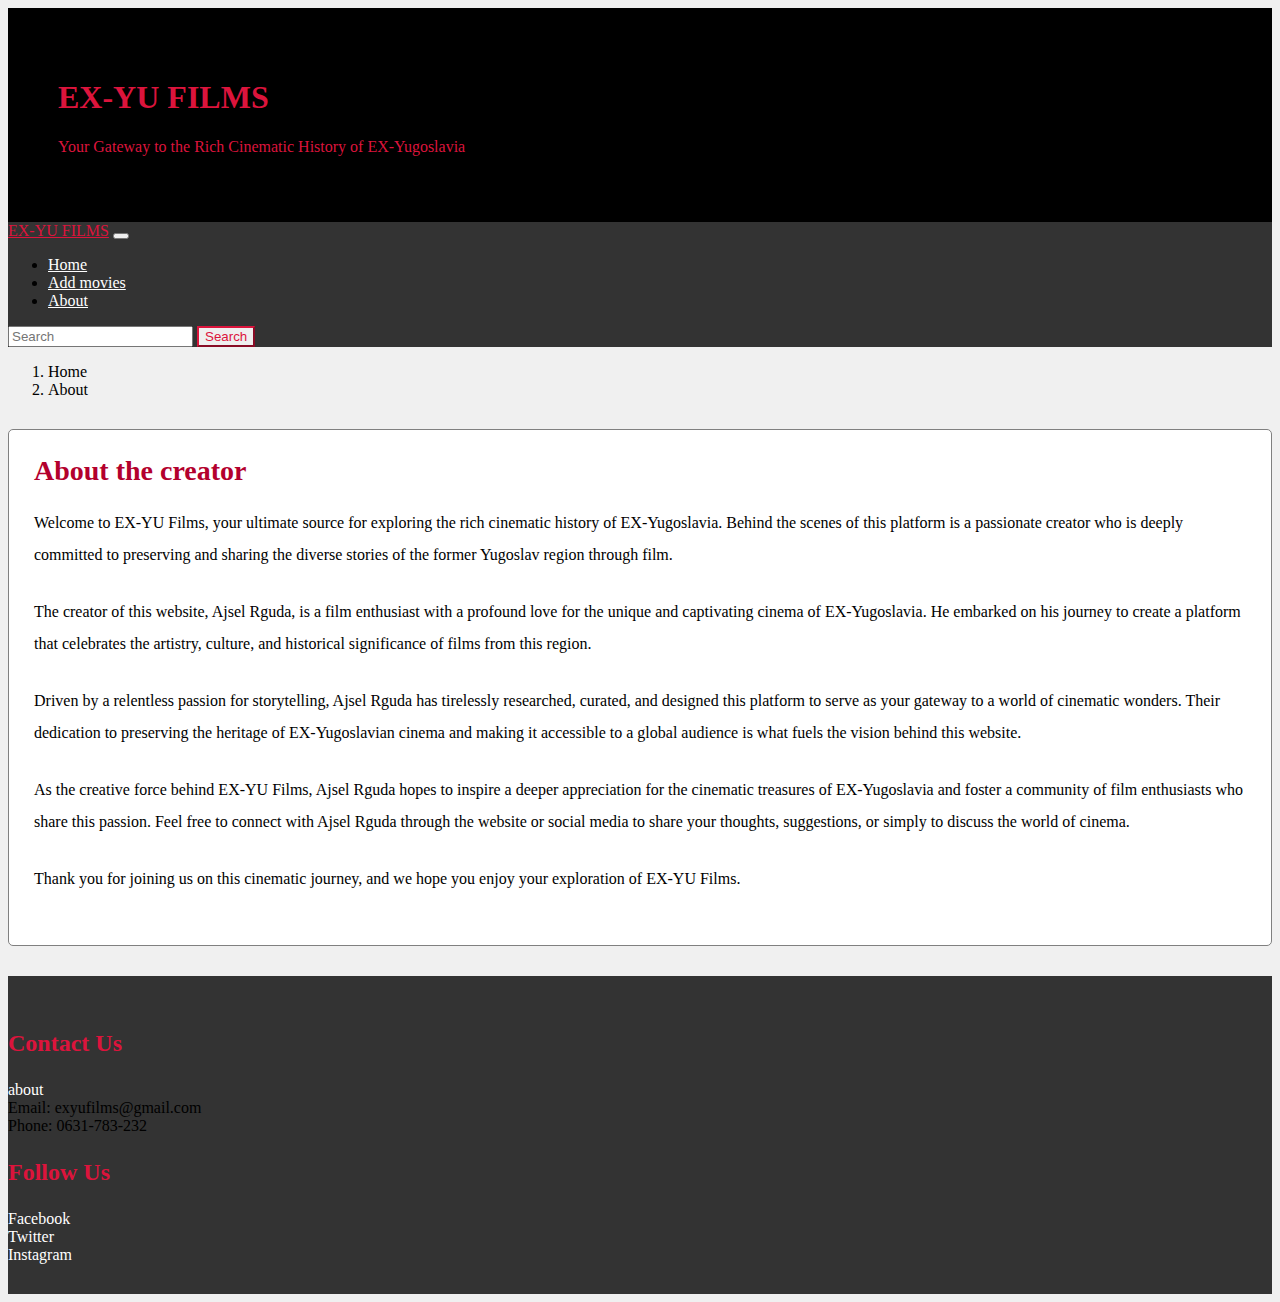
<file: about.html>
<!doctype html>
<html lang="en">
  <head>
    <meta charset="utf-8">
    <meta name="viewport" content="width=device-width, initial-scale=1">
    <title>About page</title>
    <link href="https://cdn.jsdelivr.net/npm/bootstrap@5.3.2/dist/css/bootstrap.min.css" rel="stylesheet" integrity="sha384-T3c6CoIi6uLrA9TneNEoa7RxnatzjcDSCmG1MXxSR1GAsXEV/Dwwykc2MPK8M2HN" crossorigin="anonymous">
    <link rel="stylesheet" href="./css/mystyle.css">
  </head>
  <body>
    <div class = "container-header text-center">
        <div class = "container">
            <h1 class="display-1"> EX-YU FILMS</h1>
            <p class="lead">Your Gateway to the Rich Cinematic History of EX-Yugoslavia</p>
        </div>
    </div>
    <nav class="navbar navbar-expand-lg custom-navbar sticky-top">
        <div class="container-fluid">
          <a class="navbar-brand" href="#">EX-YU FILMS</a>
          <button class="navbar-toggler" type="button" data-bs-toggle="collapse" data-bs-target="#navbarSupportedContent" aria-controls="navbarSupportedContent" aria-expanded="false" aria-label="Toggle navigation">
            <span class="navbar-toggler-icon"></span>
          </button>
          <div class="collapse navbar-collapse" id="navbarSupportedContent">
            <ul class="navbar-nav me-auto mb-2 mb-lg-0">
              <li class="nav-item">
                <a class="nav-link active" aria-current="page" href="index.html">Home</a>
              </li>
              <li class="nav-item">
                <a class="nav-link" href="./addMovies.html">Add movies</a>
              </li>
              <li class="nav-item">
                <a class="nav-link" href="./about.html">About</a>
              </li>
            </ul>
            <form class="d-flex" role="search">
              <input class="form-control me-2" type="search" placeholder="Search" aria-label="Search">
              <button class="btn btn-outline-success" type="submit">Search</button>
            </form>
          </div>
        </div>
      </nav>
      <nav style="--bs-breadcrumb-divider: url(&#34;data:image/svg+xml,%3Csvg xmlns='http://www.w3.org/2000/svg' width='8' height='8'%3E%3Cpath d='M2.5 0L1 1.5 3.5 4 1 6.5 2.5 8l4-4-4-4z' fill='%236c757d'/%3E%3C/svg%3E&#34;);" aria-label="breadcrumb">
        <ol class="breadcrumb">
          <li class="breadcrumb-item"><a href="./index.html">Home</a></li>
          <li class="breadcrumb-item active" aria-current="page">About</li>
        </ol>
      </nav>
      <main class="container creator-information">
        <div class="row">
            <div class="col">
                <h2>About the creator</h2>
                <p>
                    Welcome to EX-YU Films, your ultimate source for exploring the rich cinematic history of EX-Yugoslavia.
                    Behind the scenes of this platform is a passionate creator who is deeply
                    committed to preserving and sharing the diverse stories of the former Yugoslav region through film.
                </p>
                <p>
                    The creator of this website, Ajsel Rguda, is a film enthusiast with a profound love for the unique and captivating cinema of EX-Yugoslavia.
                    He embarked on his journey to create a platform that celebrates the artistry, culture, and historical significance of films from this region.
                </p>
                <p>
                    Driven by a relentless passion for storytelling, Ajsel Rguda has tirelessly researched, curated,
                    and designed this platform to serve as your gateway to a world of cinematic wonders.
                    Their dedication to preserving the heritage of EX-Yugoslavian cinema and making it accessible to a global audience is what fuels the vision behind this website.
                </p>
                <p>
                    As the creative force behind EX-YU Films, Ajsel Rguda hopes to inspire a deeper appreciation for the cinematic treasures of EX-Yugoslavia and foster a community of film enthusiasts who share this passion.
                    Feel free to connect with Ajsel Rguda through the website or social media to share your thoughts, suggestions, or simply to discuss the world of cinema.
                </p>
                <p>
                    Thank you for joining us on this cinematic journey, and we hope you enjoy your exploration of EX-YU Films.
                </p>
            </div>
        </div>
    </main>
      <footer class="bg-dark text-light custom-footer">
        <div class="container">
          <div class="row">
            <div class="col-md-6">
              <h3>Contact Us</h3>
              <p>
                <a href="./about.html" style="text-decoration: none;">about</a>
                <br>
                Email: exyufilms@gmail.com
                <br>
                Phone: 0631-783-232
              </p>
            </div>
            <div class="col-md-6">
              <h3>Follow Us</h3>
              <a href="#" class="text-light">Facebook</a><br>
              <a href="#" class="text-light">Twitter</a><br>
              <a href="#" class="text-light">Instagram</a>
            </div>
          </div>
        </div>
      </footer>
      <script src="https://cdn.jsdelivr.net/npm/bootstrap@5.3.2/dist/js/bootstrap.bundle.min.js" integrity="sha384-C6RzsynM9kWDrMNeT87bh95OGNyZPhcTNXj1NW7RuBCsyN/o0jlpcV8Qyq46cDfL" crossorigin="anonymous">
    </script>
  </body>
</html>
</file>
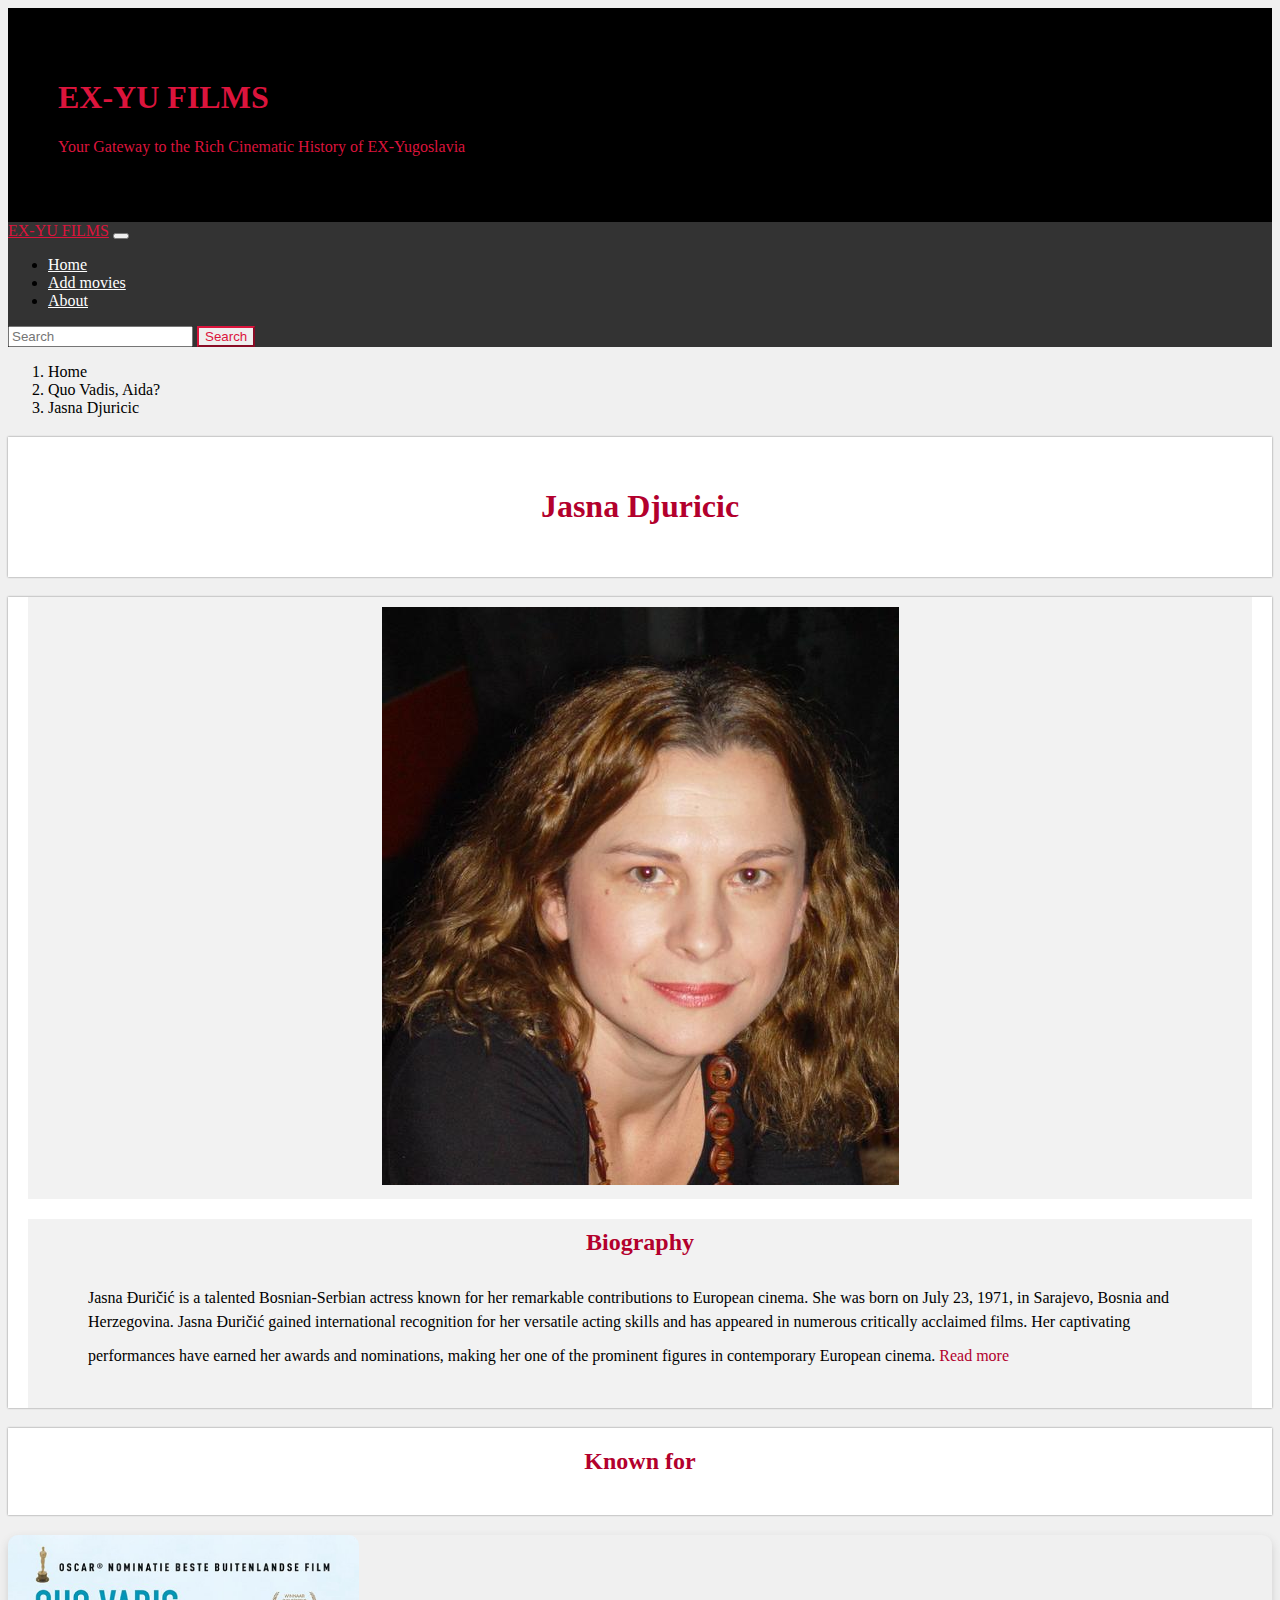
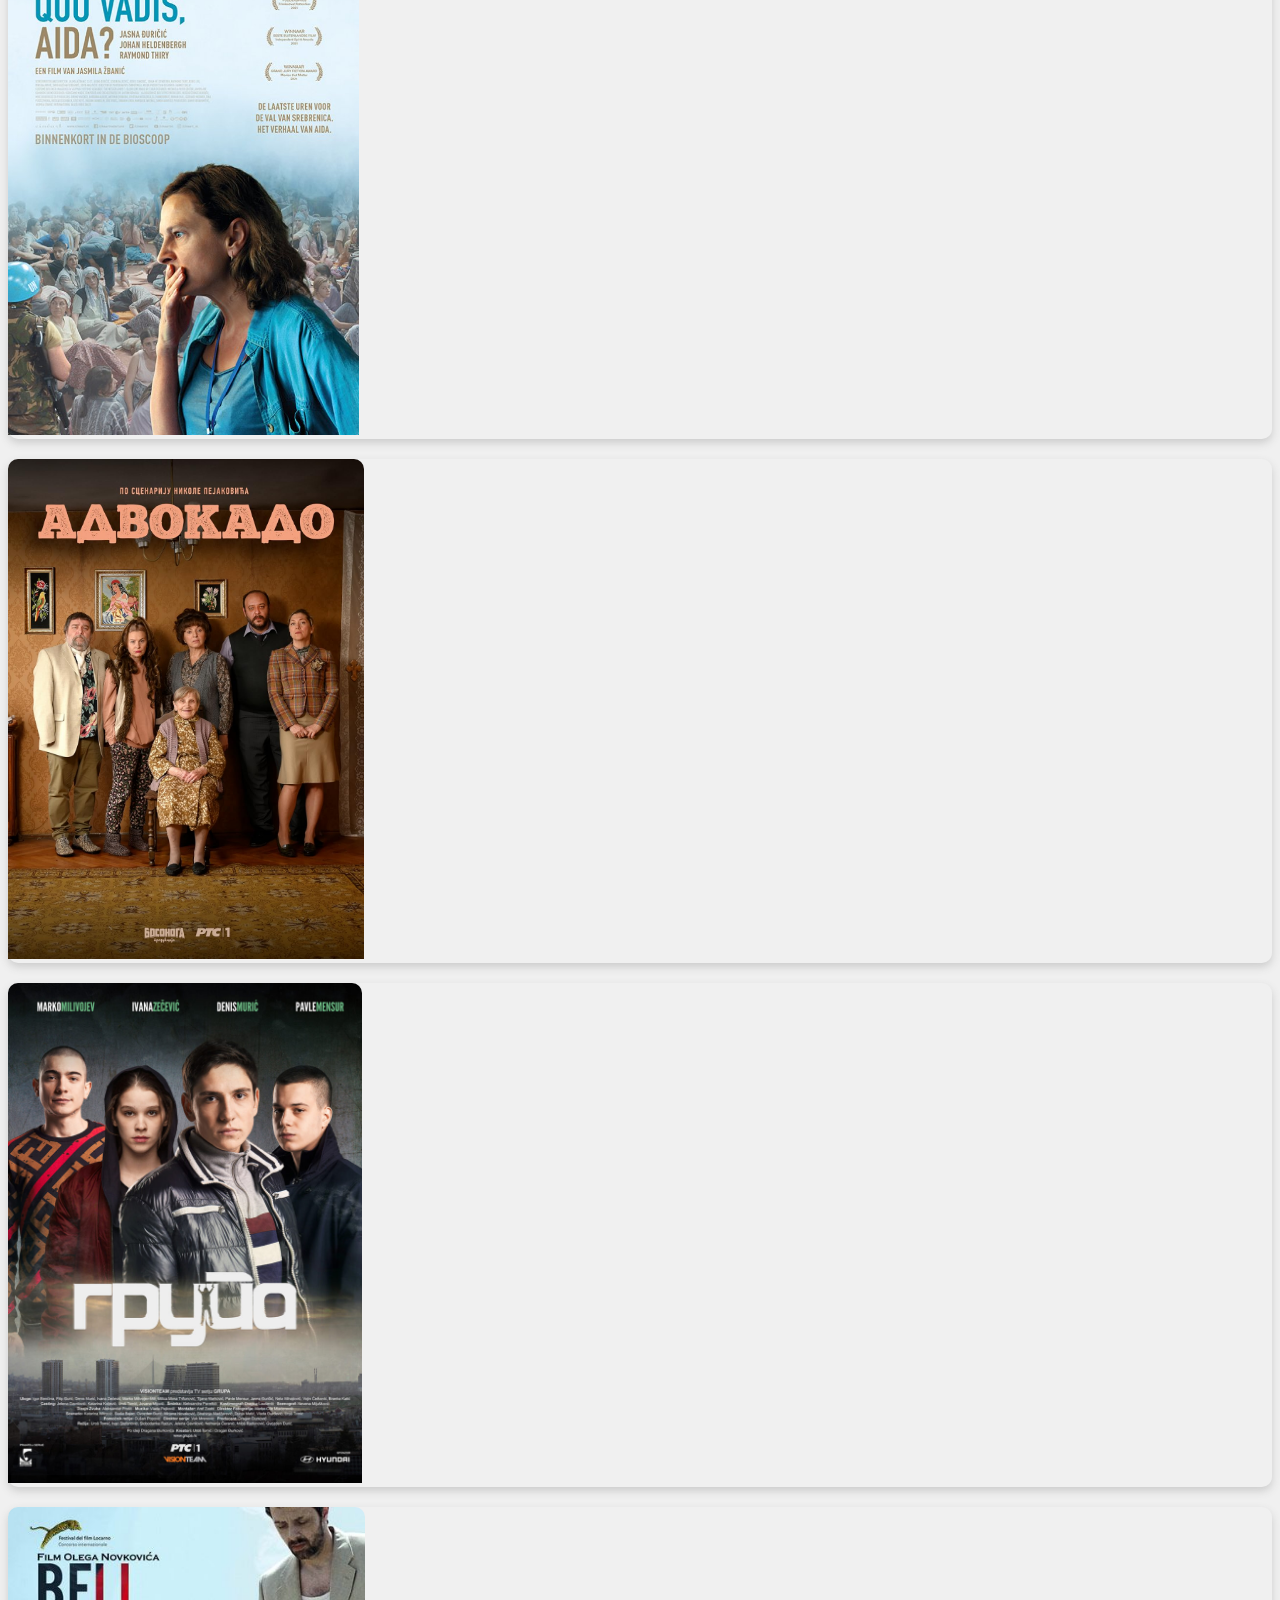
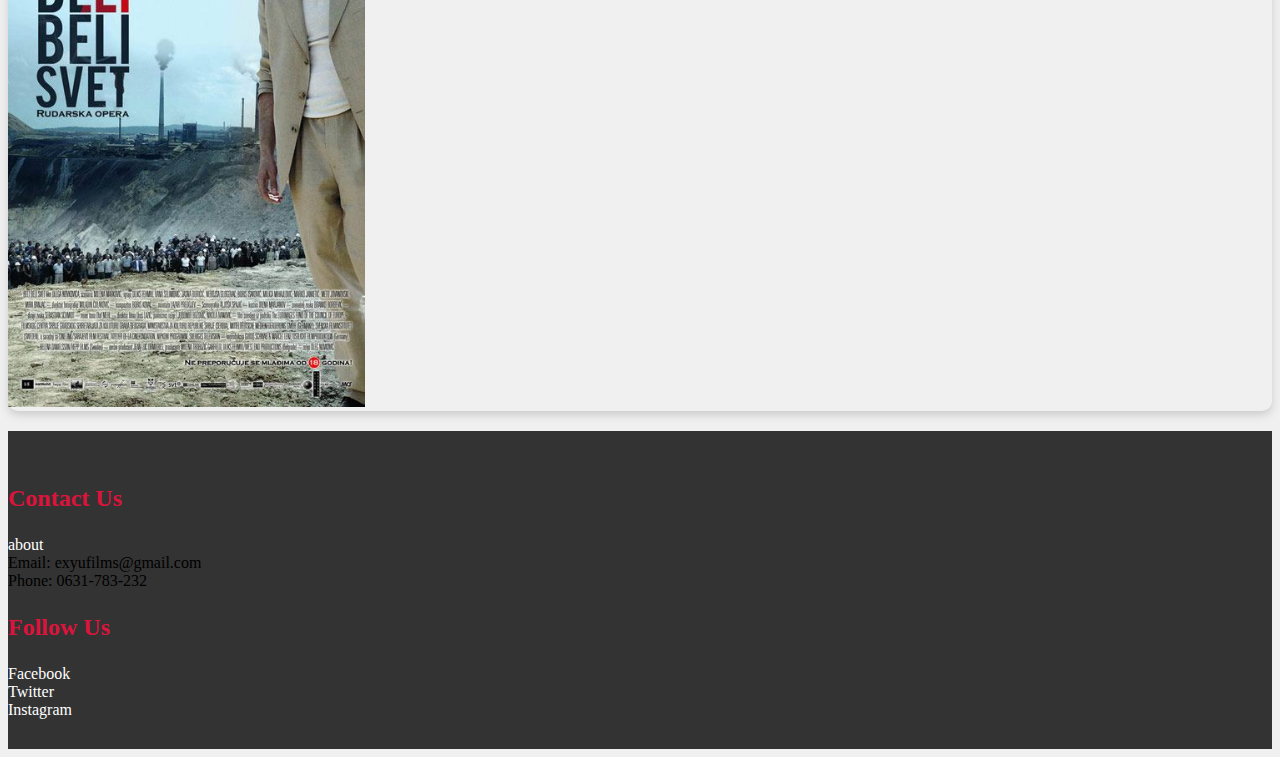
<file: actorPage1.html>
<!doctype html>
<html lang="en">
  <head>
    <meta charset="utf-8">
    <meta name="viewport" content="width=device-width, initial-scale=1">
    <title>Jasna Djuricic</title>
    <link href="https://cdn.jsdelivr.net/npm/bootstrap@5.3.2/dist/css/bootstrap.min.css" rel="stylesheet" integrity="sha384-T3c6CoIi6uLrA9TneNEoa7RxnatzjcDSCmG1MXxSR1GAsXEV/Dwwykc2MPK8M2HN" crossorigin="anonymous">
    <link rel="stylesheet" href="./css/mystyle.css">
  </head>
  <body>
    <div class = "container-header text-center">
        <div class = "container">
            <h1 class="display-1"> EX-YU FILMS</h1>
            <p class="lead">Your Gateway to the Rich Cinematic History of EX-Yugoslavia</p>
        </div>
    </div>
    <nav class="navbar navbar-expand-lg custom-navbar sticky-top">
        <div class="container-fluid">
          <a class="navbar-brand" href="#">EX-YU FILMS</a>
          <button class="navbar-toggler" type="button" data-bs-toggle="collapse" data-bs-target="#navbarSupportedContent" aria-controls="navbarSupportedContent" aria-expanded="false" aria-label="Toggle navigation">
            <span class="navbar-toggler-icon"></span>
          </button>
          <div class="collapse navbar-collapse" id="navbarSupportedContent">
            <ul class="navbar-nav me-auto mb-2 mb-lg-0">
              <li class="nav-item">
                <a class="nav-link active" aria-current="page" href="index.html">Home</a>
              </li>
              <li class="nav-item">
                <a class="nav-link" href="./addMovies.html">Add movies</a>
              </li>
              <li class="nav-item">
                <a class="nav-link" href="./about.html">About</a>
              </li>
            </ul>
            <form class="d-flex" role="search">
              <input class="form-control me-2" type="search" placeholder="Search" aria-label="Search">
              <button class="btn btn-outline-success" type="submit">Search</button>
            </form>
          </div>
        </div>
      </nav>
      <nav style="--bs-breadcrumb-divider: url(&#34;data:image/svg+xml,%3Csvg xmlns='http://www.w3.org/2000/svg' width='8' height='8'%3E%3Cpath d='M2.5 0L1 1.5 3.5 4 1 6.5 2.5 8l4-4-4-4z' fill='%236c757d'/%3E%3C/svg%3E&#34;);" aria-label="breadcrumb">
        <ol class="breadcrumb">
          <li class="breadcrumb-item"><a href="./index.html">Home</a></li>
          <li class="breadcrumb-item"><a href="./detailpage1.html">Quo Vadis, Aida?</a></li>
          <li class="breadcrumb-item active" aria-current="page">Jasna Djuricic</li>
        </ol>
      </nav>
      <div class="container actor-container">
        <div class="row">
            <div class="col-12">
                <div class="actor-title">
                    <h1>Jasna Djuricic</h1>
                </div>
            </div>
        </div>
        <div class="row actor-grid">
            <div class="col-lg-4 col-md-6 col-sm-12">
                <div class="actor-item">
                    <img src="css/img/jasnadjuricic.jpg" alt="Image" class="img-fluid">
                </div>
            </div>
            <div class="col-lg-8 col-md-6 col-sm-12">
                <div class="actor-item">
                    <div>
                        <h2>Biography</h2>
                    </div>
                    <div class="text-area">
                        <p class="txt-short">
                            Jasna Đuričić is a talented Bosnian-Serbian actress known for her remarkable contributions to European cinema.
                            She was born on July 23, 1971, in Sarajevo, Bosnia and Herzegovina.
                            Jasna Đuričić gained international recognition for her versatile acting skills and has appeared in numerous critically acclaimed films.
                            Her captivating performances have earned her awards and nominations,
                            making her one of the prominent figures in contemporary European cinema.
                            <a href="#" class="read-more-link">Read more</a>
                        </p>
                        <p class="txt-long">
                            Jasna Đuričić, born on July 23, 1971, in Sarajevo, Bosnia and Herzegovina, is a highly regarded actress known for her exceptional talent and contributions to the world of cinema. Her career began in the early 1990s, and she quickly gained recognition for her outstanding acting abilities.
    
                            Đuričić's journey in the world of acting is marked by a commitment to her craft and a dedication to bringing depth and authenticity to her roles. Her performances often transcend language and cultural barriers, resonating with audiences worldwide. Her ability to convey a wide range of emotions and portray complex characters has made her a sought-after actress in both independent and mainstream cinema.
    
                            Throughout her career, Jasna Đuričić has collaborated with acclaimed directors and filmmakers, participating in projects that explore diverse genres and themes. Her work in films like "Esma's Secret: Grbavica" (2006), directed by Jasmila Žbanić, and "Quo Vadis, Aida?" (2020), directed by Jasmila Žbanić, has received critical acclaim and garnered international attention.
    
                            "Quo Vadis, Aida?" in particular marked a significant milestone in her career, earning her widespread recognition and accolades. The film, which dealt with the Srebrenica genocide, showcased Đuričić's ability to portray deeply emotional and impactful roles.
    
                            Jasna Đuričić's contributions to European cinema have been celebrated with awards and nominations. Her commitment to her craft and her ability to tackle challenging and thought-provoking roles have solidified her reputation as a respected figure in the world of acting.
    
                            Beyond her film work, Jasna Đuričić continues to be an influential presence in the industry, inspiring aspiring actors and filmmakers with her dedication and talent. Her career serves as a testament to the power of storytelling and the impact of exceptional acting on the cinematic landscape.
    
                            <a href="#" class="read-less-link">Show less</a>
                        </p>
                    </div>
                </div>
            </div>
        </div>
    </div>
    <script>
        document.addEventListener("DOMContentLoaded", function() {
            const readMoreLink = document.querySelector(".read-more-link");
            const readLessLink = document.querySelector(".read-less-link");
            const shortText = document.querySelector(".txt-short");
            const fullText = document.querySelector(".txt-long");

            readMoreLink.addEventListener("click", function(e) {
                e.preventDefault();
                shortText.style.display = "none";
                fullText.style.display = "block";
            });

            readLessLink.addEventListener("click", function(e) {
                e.preventDefault();
                shortText.style.display = "block";
                fullText.style.display = "none";
            });
        });
    </script>
    <div class="container">
        <div class="row">
            <div class="col-12">
                <div class="kfor">
                    <h2>Known for</h2>
                </div>
            </div>
        </div>
    </div>
    <div class= "container">
        <div class = "row" id="themovies"> 
            <div class="col-md-3 col-sm-6">
                <div class="card"> 
                    <a href="./detailpage1.html"><img src="css/img/aida.jpg"class="card-img-top img-fluid"></a>
                </div>
            </div>
            <div class="col-md-3 col-sm-6">
                <div class="card"> 
                    <img src="css/img/avokado.jpg"class="card-img-top img-fluid">
                </div>
            </div>
            <div class="col-md-3 col-sm-6">
                <div class="card"> 
                    <img src="css/img/grupa.jpg"class="card-img-top img-fluid">
                </div>
            </div>
            <div class="col-md-3 col-sm-6">
                <div class="card"> 
                    <img src="css/img/belisvet.jpg"class="card-img-top img-fluid">
                </div>
            </div>
        </div>
    </div>

      <footer class="bg-dark text-light custom-footer">
        <div class="container">
          <div class="row">
            <div class="col-md-6">
              <h3>Contact Us</h3>
              <p>
                <a href="./about.html" style="text-decoration: none;">about</a>
                <br>
                Email: exyufilms@gmail.com
                <br>
                Phone: 0631-783-232
              </p>
            </div>
            <div class="col-md-6">
              <h3>Follow Us</h3>
              <a href="#" class="text-light">Facebook</a><br>
              <a href="#" class="text-light">Twitter</a><br>
              <a href="#" class="text-light">Instagram</a>
            </div>
          </div>
        </div>
      </footer>
      <script src="https://cdn.jsdelivr.net/npm/bootstrap@5.3.2/dist/js/bootstrap.bundle.min.js" integrity="sha384-C6RzsynM9kWDrMNeT87bh95OGNyZPhcTNXj1NW7RuBCsyN/o0jlpcV8Qyq46cDfL" crossorigin="anonymous">
    </script>
  </body>
</html>
</file>
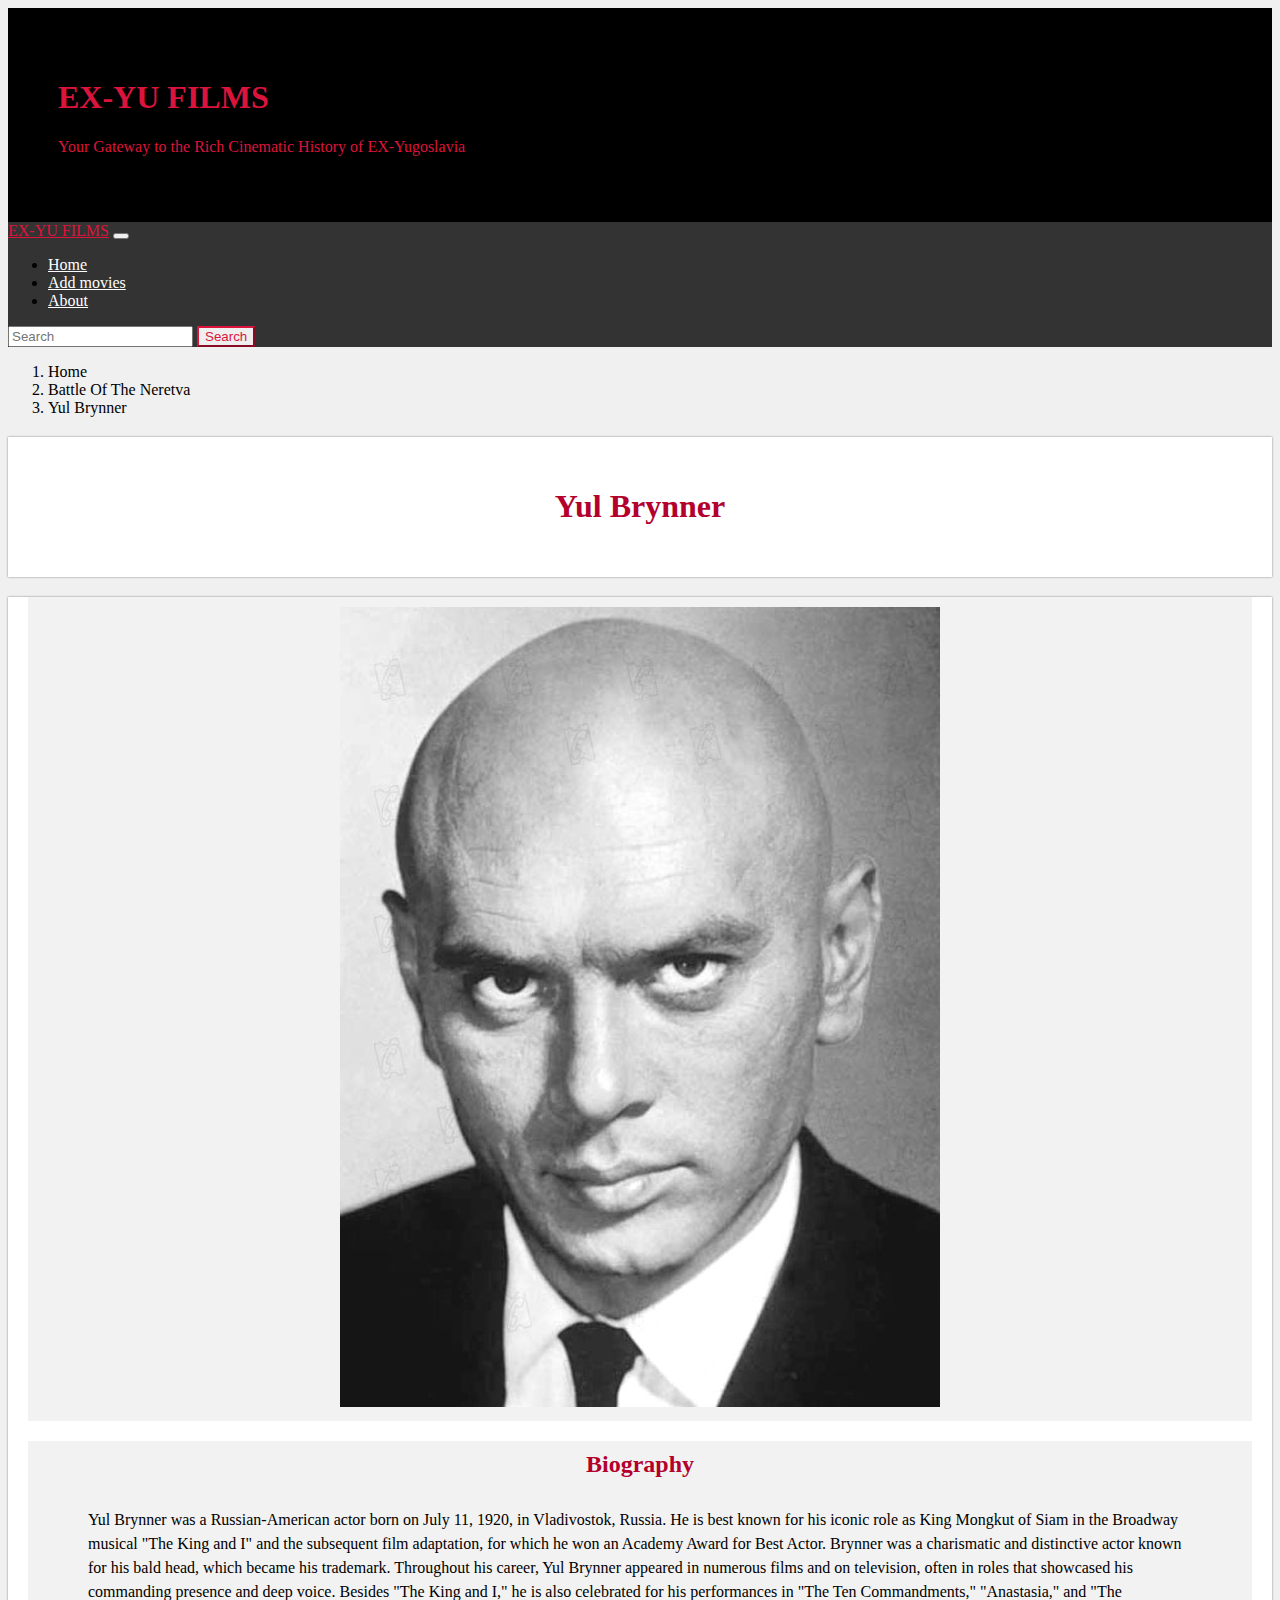
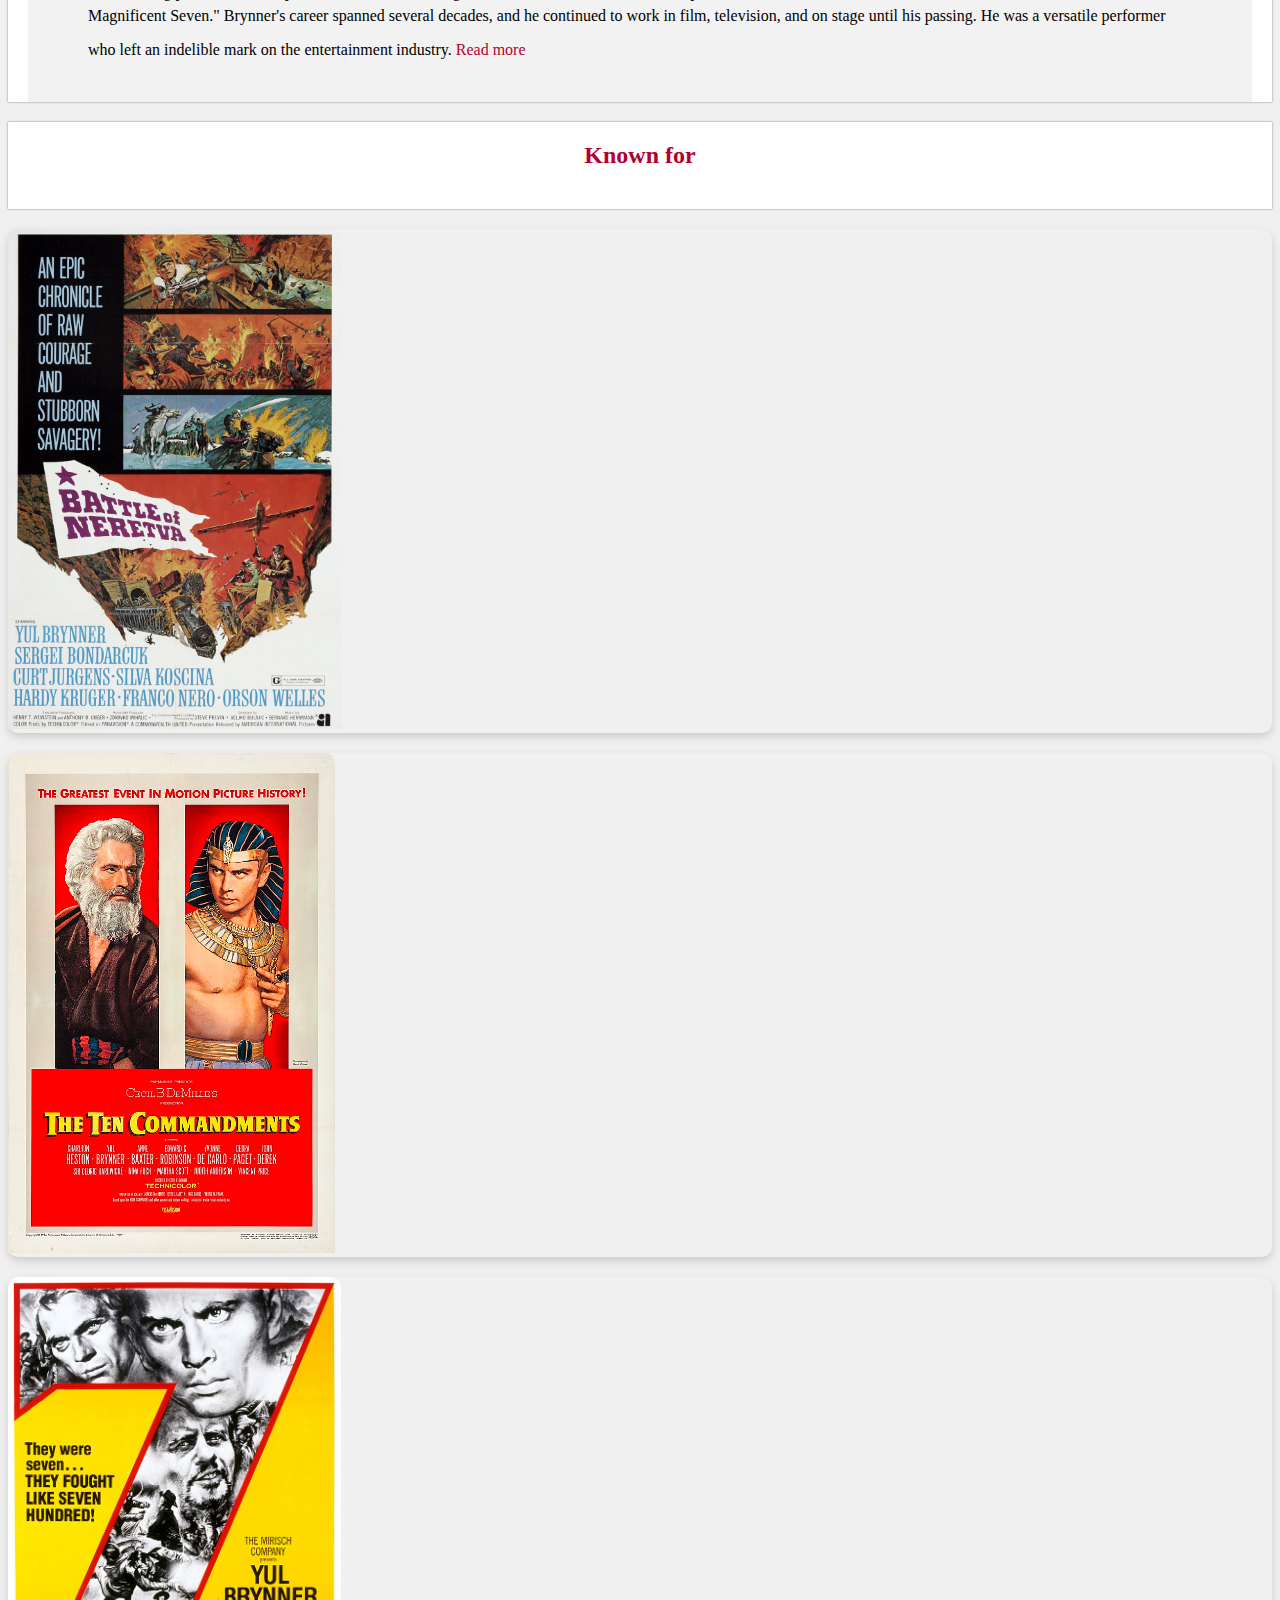
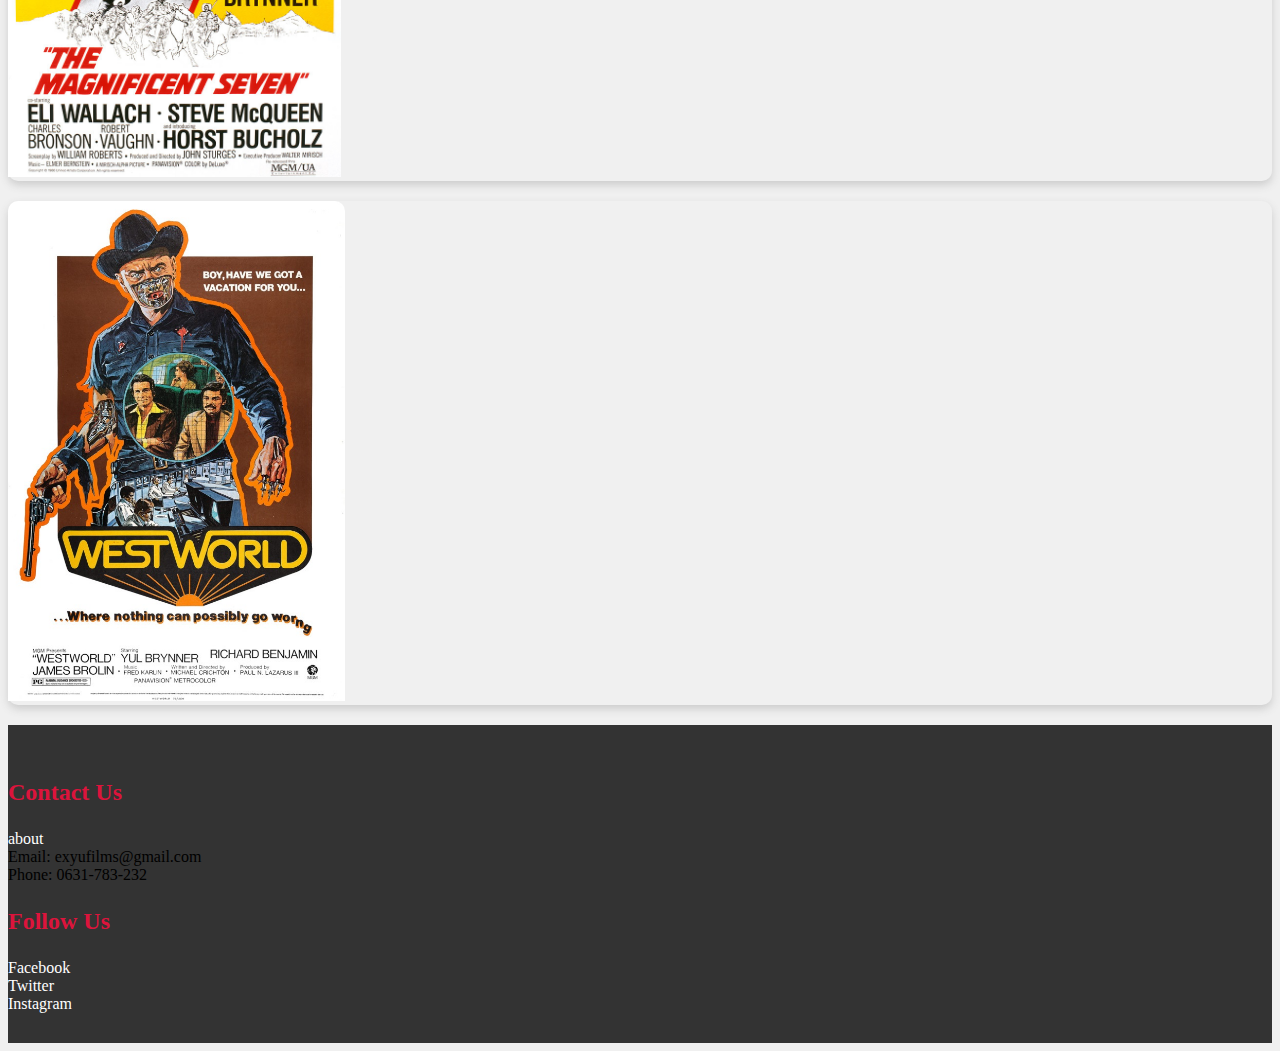
<file: actorPage2.html>
<!doctype html>
<html lang="en">
  <head>
    <meta charset="utf-8">
    <meta name="viewport" content="width=device-width, initial-scale=1">
    <title>Yul Brynner</title>
    <link href="https://cdn.jsdelivr.net/npm/bootstrap@5.3.2/dist/css/bootstrap.min.css" rel="stylesheet" integrity="sha384-T3c6CoIi6uLrA9TneNEoa7RxnatzjcDSCmG1MXxSR1GAsXEV/Dwwykc2MPK8M2HN" crossorigin="anonymous">
    <link rel="stylesheet" href="./css/mystyle.css">
  </head>
  <body>
    <div class = "container-header text-center">
        <div class = "container">
            <h1 class="display-1"> EX-YU FILMS</h1>
            <p class="lead">Your Gateway to the Rich Cinematic History of EX-Yugoslavia</p>
        </div>
    </div>
    <nav class="navbar navbar-expand-lg custom-navbar sticky-top">
        <div class="container-fluid">
          <a class="navbar-brand" href="#">EX-YU FILMS</a>
          <button class="navbar-toggler" type="button" data-bs-toggle="collapse" data-bs-target="#navbarSupportedContent" aria-controls="navbarSupportedContent" aria-expanded="false" aria-label="Toggle navigation">
            <span class="navbar-toggler-icon"></span>
          </button>
          <div class="collapse navbar-collapse" id="navbarSupportedContent">
            <ul class="navbar-nav me-auto mb-2 mb-lg-0">
              <li class="nav-item">
                <a class="nav-link active" aria-current="page" href="index.html">Home</a>
              </li>
              <li class="nav-item">
                <a class="nav-link" href="./addMovies.html">Add movies</a>
              </li>
              <li class="nav-item">
                <a class="nav-link" href="./about.html">About</a>
              </li>
            </ul>
            <form class="d-flex" role="search">
              <input class="form-control me-2" type="search" placeholder="Search" aria-label="Search">
              <button class="btn btn-outline-success" type="submit">Search</button>
            </form>
          </div>
        </div>
      </nav>
      <nav style="--bs-breadcrumb-divider: url(&#34;data:image/svg+xml,%3Csvg xmlns='http://www.w3.org/2000/svg' width='8' height='8'%3E%3Cpath d='M2.5 0L1 1.5 3.5 4 1 6.5 2.5 8l4-4-4-4z' fill='%236c757d'/%3E%3C/svg%3E&#34;);" aria-label="breadcrumb">
        <ol class="breadcrumb">
            <li class="breadcrumb-item"><a href="./index.html">Home</a></li>
            <li class="breadcrumb-item"><a href="./detailpage2.html">Battle Of The Neretva</a></li>
            <li class="breadcrumb-item active" aria-current="page">Yul Brynner</li>
        </ol>
      </nav>
      <div class="container actor-container">
        <div class="row">
            <div class="col-12">
                <div class="actor-title">
                    <h1>Yul Brynner</h1>
                </div>
            </div>
        </div>
        <div class="row actor-grid">
            <div class="col-lg-4 col-md-6 col-sm-12">
                <div class="actor-item">
                    <img src="css/img/Yul2.jpg" alt="Image" class="img-fluid">
                </div>
            </div>
            <div class="col-lg-8 col-md-6 col-sm-12">
                <div class="actor-item">
                    <div>
                        <h2>Biography</h2>
                    </div>
                    <div class="text-area">
                        <p class="txt-short">
                            Yul Brynner was a Russian-American actor born on July 11, 1920, in Vladivostok, Russia. He is best known for his iconic role as King Mongkut of Siam in the Broadway musical "The King and I" and the subsequent film adaptation, for which he won an Academy Award for Best Actor. Brynner was a charismatic and distinctive actor known for his bald head, which became his trademark.
                            Throughout his career, Yul Brynner appeared in numerous films and on television, often in roles that showcased his commanding presence and deep voice. Besides "The King and I," he is also celebrated for his performances in "The Ten Commandments," "Anastasia," and "The Magnificent Seven."
                            Brynner's career spanned several decades, and he continued to work in film, television, and on stage until his passing. He was a versatile performer who left an indelible mark on the entertainment industry.
                            <a href="#" class="read-more-link">Read more</a>
                        </p>
                        <p class="txt-long">
                            Yul Brynner, born Yuliy Borisovich Bryner, on July 11, 1920, in Vladivostok, Russia, was a multifaceted actor renowned for his compelling performances on stage and screen. His early life was marked by a sense of cultural diversity, as his father was Swiss-German, and his mother was a Russian-Mongolian princess.

                            Brynner's journey into the world of entertainment was unconventional. He initially pursued a career as a guitarist and played in various Parisian nightclubs during his youth. It was during this time that he adopted his signature bald look, which he maintained throughout his life. His striking appearance contributed significantly to his later success as an actor.
                            
                            Yul Brynner's acting career took off when he began performing in various French and American theater productions. His breakthrough came with his portrayal of King Mongkut of Siam in the 1951 Broadway musical "The King and I." Brynner's commanding stage presence and charismatic performance earned him critical acclaim and a Tony Award. He reprised the role in the 1956 film adaptation, winning the Academy Award for Best Actor.
                            
                            Brynner's career continued to flourish with a wide range of film roles, including the epic "The Ten Commandments" (1956), where he played the Pharaoh Ramses II, and "Anastasia" (1956), co-starring with Ingrid Bergman. However, one of his most memorable performances came in the Western classic "The Magnificent Seven" (1960), where he portrayed the enigmatic gunslinger Chris Adams.
                            
                            Aside from his film work, Yul Brynner frequently returned to the stage, often reprising his role as King Mongkut. He toured extensively with "The King and I" and became synonymous with the character. His distinctive voice and regal bearing made him a captivating presence on both Broadway and in international productions.
                            
                            Yul Brynner's prolific career spanned over four decades and encompassed a wide array of roles. He received numerous accolades, including two Tony Awards and the aforementioned Academy Award. His enduring legacy in the entertainment industry endures through his iconic performances and his commitment to his craft.
                            
                            Tragically, Yul Brynner's life was cut short when he succumbed to lung cancer on October 10, 1985. Despite his passing, his work continues to captivate audiences, and his unique contribution to the world of film and theater remains an integral part of cinematic history.
                            <a href="#" class="read-less-link">Show less</a>
                        </p>
                    </div>
                </div>
            </div>
        </div>
    </div>
    <script>
        document.addEventListener("DOMContentLoaded", function() {
            const readMoreLink = document.querySelector(".read-more-link");
            const readLessLink = document.querySelector(".read-less-link");
            const shortText = document.querySelector(".txt-short");
            const fullText = document.querySelector(".txt-long");

            readMoreLink.addEventListener("click", function(e) {
                e.preventDefault();
                shortText.style.display = "none";
                fullText.style.display = "block";
            });

            readLessLink.addEventListener("click", function(e) {
                e.preventDefault();
                shortText.style.display = "block";
                fullText.style.display = "none";
            });
        });
    </script>
    <div class="container">
        <div class="row">
            <div class="col-12">
                <div class="kfor">
                    <h2>Known for</h2>
                </div>
            </div>
        </div>
    </div>
    <div class= "container">
        <div class = "row" id="themovies"> 
            <div class="col-md-3 col-sm-6">
                <div class="card"> 
                    <a href="./detailpage2.html"><img src="css/img/bitka.jpg"class="card-img-top img-fluid"></a>
                </div>
            </div>
            <div class="col-md-3 col-sm-6">
                <div class="card"> 
                    <img src="css/img/commandments.jpg"class="card-img-top img-fluid">
                </div>
            </div>
            <div class="col-md-3 col-sm-6">
                <div class="card"> 
                    <img src="css/img/magnificent.jpg"class="card-img-top img-fluid">
                </div>
            </div>
            <div class="col-md-3 col-sm-6">
                <div class="card"> 
                    <img src="css/img/westworld.jpg"class="card-img-top img-fluid">
                </div>
            </div>
        </div>
    </div>

      <footer class="bg-dark text-light custom-footer">
        <div class="container">
          <div class="row">
            <div class="col-md-6">
              <h3>Contact Us</h3>
              <p>
                <a href="./about.html" style="text-decoration: none;">about</a>
                <br>
                Email: exyufilms@gmail.com
                <br>
                Phone: 0631-783-232
              </p>
            </div>
            <div class="col-md-6">
              <h3>Follow Us</h3>
              <a href="#" class="text-light">Facebook</a><br>
              <a href="#" class="text-light">Twitter</a><br>
              <a href="#" class="text-light">Instagram</a>
            </div>
          </div>
        </div>
      </footer>
      <script src="https://cdn.jsdelivr.net/npm/bootstrap@5.3.2/dist/js/bootstrap.bundle.min.js" integrity="sha384-C6RzsynM9kWDrMNeT87bh95OGNyZPhcTNXj1NW7RuBCsyN/o0jlpcV8Qyq46cDfL" crossorigin="anonymous">
    </script>
  </body>
</html>
</file>
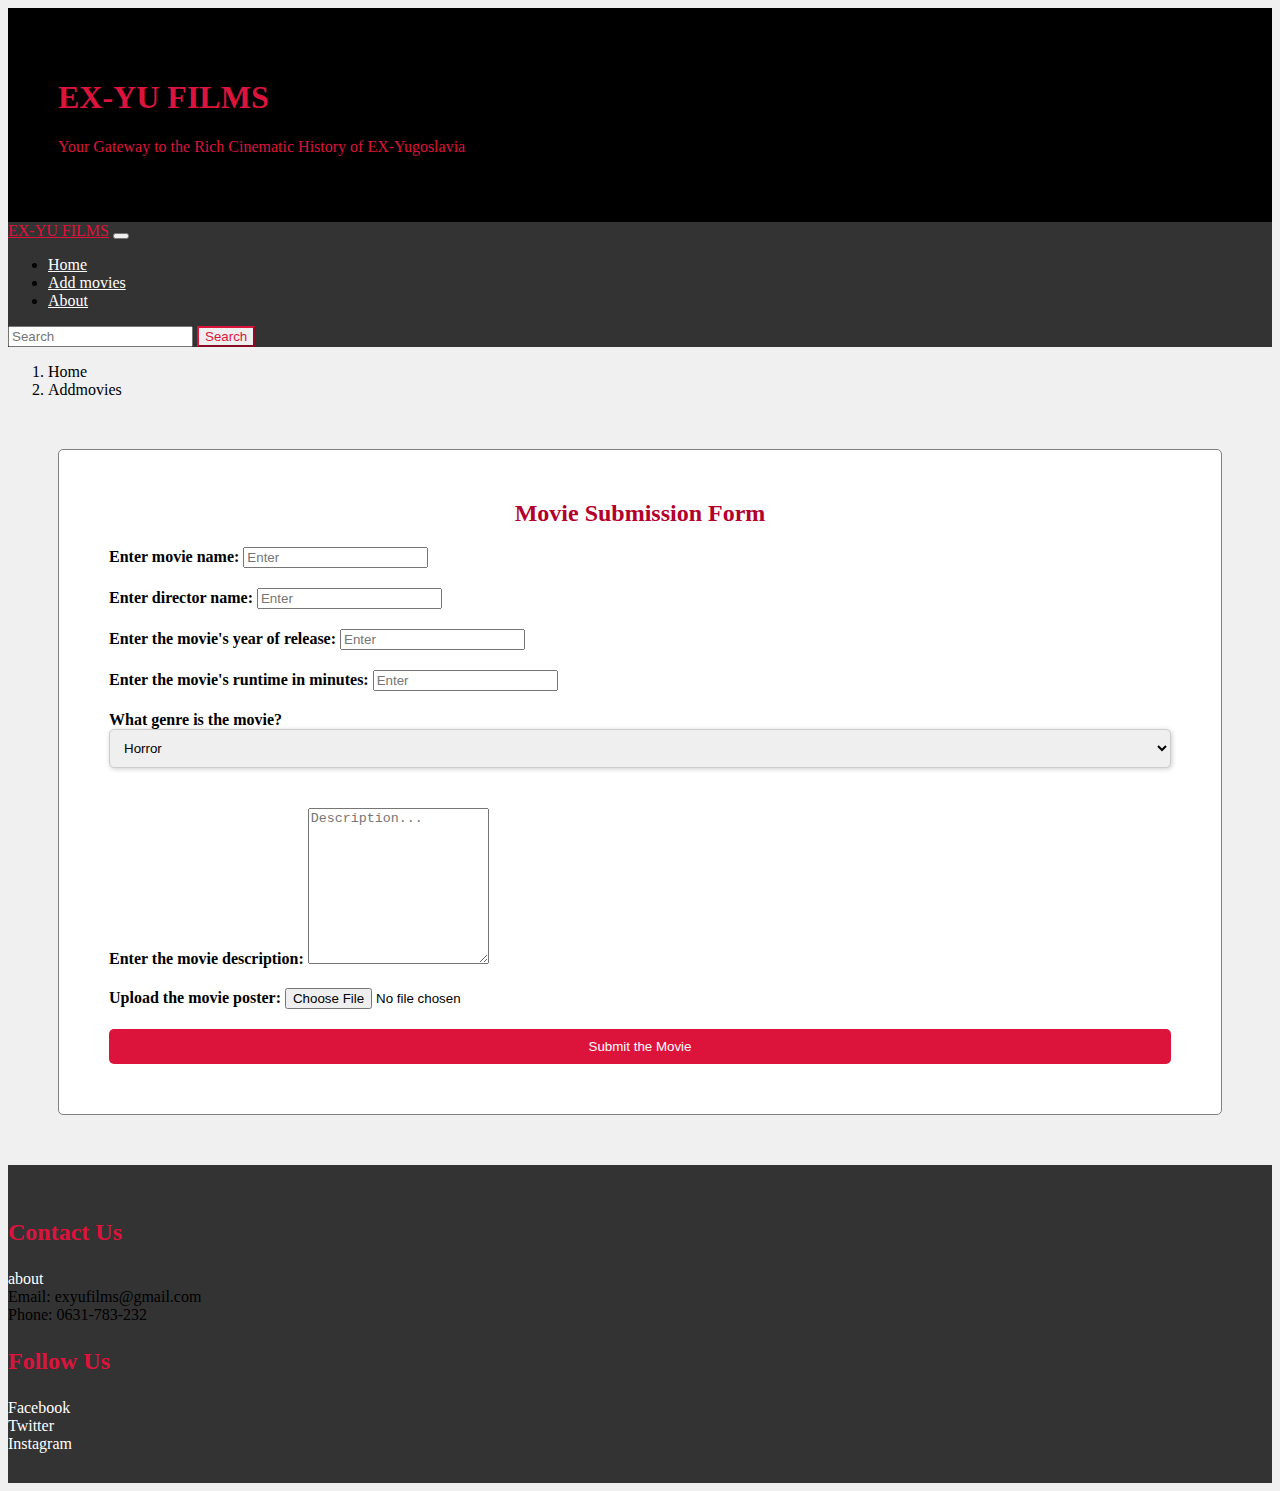
<file: addMovies.html>
<!doctype html>
<html lang="en">
  <head>
    <meta charset="utf-8">
    <meta name="viewport" content="width=device-width, initial-scale=1">
    <title>EX-YU FILMS</title>
    <link href="https://cdn.jsdelivr.net/npm/bootstrap@5.3.2/dist/css/bootstrap.min.css" rel="stylesheet" integrity="sha384-T3c6CoIi6uLrA9TneNEoa7RxnatzjcDSCmG1MXxSR1GAsXEV/Dwwykc2MPK8M2HN" crossorigin="anonymous">
    <link rel="stylesheet" href="./css/mystyle.css">
  </head>
  <body>
    <div class = "container-header text-center">
        <div class = "container">
            <h1 class="display-1"> EX-YU FILMS</h1>
            <p class="lead">Your Gateway to the Rich Cinematic History of EX-Yugoslavia</p>
        </div>
    </div>
    <nav class="navbar navbar-expand-lg custom-navbar sticky-top">
        <div class="container-fluid">
          <a class="navbar-brand" href="#">EX-YU FILMS</a>
          <button class="navbar-toggler" type="button" data-bs-toggle="collapse" data-bs-target="#navbarSupportedContent" aria-controls="navbarSupportedContent" aria-expanded="false" aria-label="Toggle navigation">
            <span class="navbar-toggler-icon"></span>
          </button>
          <div class="collapse navbar-collapse" id="navbarSupportedContent">
            <ul class="navbar-nav me-auto mb-2 mb-lg-0">
              <li class="nav-item">
                <a class="nav-link active" aria-current="page" href="index.html">Home</a>
              </li>
              <li class="nav-item">
                <a class="nav-link" href="./addMovies.html">Add movies</a>
              </li>
              <li class="nav-item">
                <a class="nav-link" href="./about.html">About</a>
              </li>
            </ul>
            <form class="d-flex" role="search">
              <input class="form-control me-2" type="search" placeholder="Search" aria-label="Search">
              <button class="btn btn-outline-success" type="submit">Search</button>
            </form>
          </div>
        </div>
      </nav>
      <nav style="--bs-breadcrumb-divider: url(&#34;data:image/svg+xml,%3Csvg xmlns='http://www.w3.org/2000/svg' width='8' height='8'%3E%3Cpath d='M2.5 0L1 1.5 3.5 4 1 6.5 2.5 8l4-4-4-4z' fill='%236c757d'/%3E%3C/svg%3E&#34;);" aria-label="breadcrumb">
        <ol class="breadcrumb">
          <li class="breadcrumb-item"><a href="./index.html">Home</a></li>
          <li class="breadcrumb-item active" aria-current="page">Addmovies</li>
        </ol>
      </nav>
      <div class="container-form">
        <h2>Movie Submission Form</h2>
        <form>
            <div class="mb-3">
                <label for="moviename" class="form-label">Enter movie name:</label>
                <input type="text" class="form-control" id="moviename" placeholder="Enter">
            </div>
            
            <div class="mb-3">
                <label for="directorname" class="form-label">Enter director name:</label>
                <input type="text" class="form-control" id="directorname" placeholder="Enter">
            </div>
            
            <div class="mb-3">
                <label for="moviedate" class="form-label">Enter the movie's year of release:</label>
                <input type="number" class="form-control" id="moviedate" placeholder="Enter">
            </div>
            
            <div class="mb-3">
                <label for="runtime" class="form-label">Enter the movie's runtime in minutes:</label>
                <input type="number" class="form-control" id="runtime" placeholder="Enter">
            </div>
            
            <div class="mb-3">
                <label for="movielabel" class="form-label">What genre is the movie?</label>
                <select class="form-select" id="movielabel">
                    <option value="Horror">Horror</option>
                    <option value="War">War</option>
                    <option value="Drama">Drama</option>
                    <option value="History">History</option>
                    <option value="Action">Action</option>
                    <option value="Comedy">Comedy</option>
                    <option value="Romance">Romance</option>
                    <option value="Thriller">Thriller</option>
                    <option value="Documentary">Documentary</option>
                </select>
            </div>

            <div class="mb-3">
                <label for="movieDescription" class="form-label">Enter the movie description:</label>
                <textarea class="form-control" id="movieDescription" rows="5" placeholder="Description..."></textarea>
            </div>

            <div class="mb-3">
                <label for="image" class="form-label">Upload the movie poster:</label>
                <input type="file" class="form-control" id="image">
            </div>

            <button type="submit" class="btn btn-primary">Submit the Movie</button>
        </form>
        </div>
      <footer class="bg-dark text-light custom-footer">
        <div class="container">
          <div class="row">
            <div class="col-md-6">
              <h3>Contact Us</h3>
              <p>
                <a href="./about.html" style="text-decoration: none;">about</a>
                <br>
                Email: exyufilms@gmail.com
                <br>
                Phone: 0631-783-232
              </p>
            </div>
            <div class="col-md-6">
              <h3>Follow Us</h3>
              <a href="#" class="text-light">Facebook</a><br>
              <a href="#" class="text-light">Twitter</a><br>
              <a href="#" class="text-light">Instagram</a>
            </div>
          </div>
        </div>
      </footer>
      <script src="https://cdn.jsdelivr.net/npm/bootstrap@5.3.2/dist/js/bootstrap.bundle.min.js" integrity="sha384-C6RzsynM9kWDrMNeT87bh95OGNyZPhcTNXj1NW7RuBCsyN/o0jlpcV8Qyq46cDfL" crossorigin="anonymous">
    </script>
  </body>
</html>
</file>
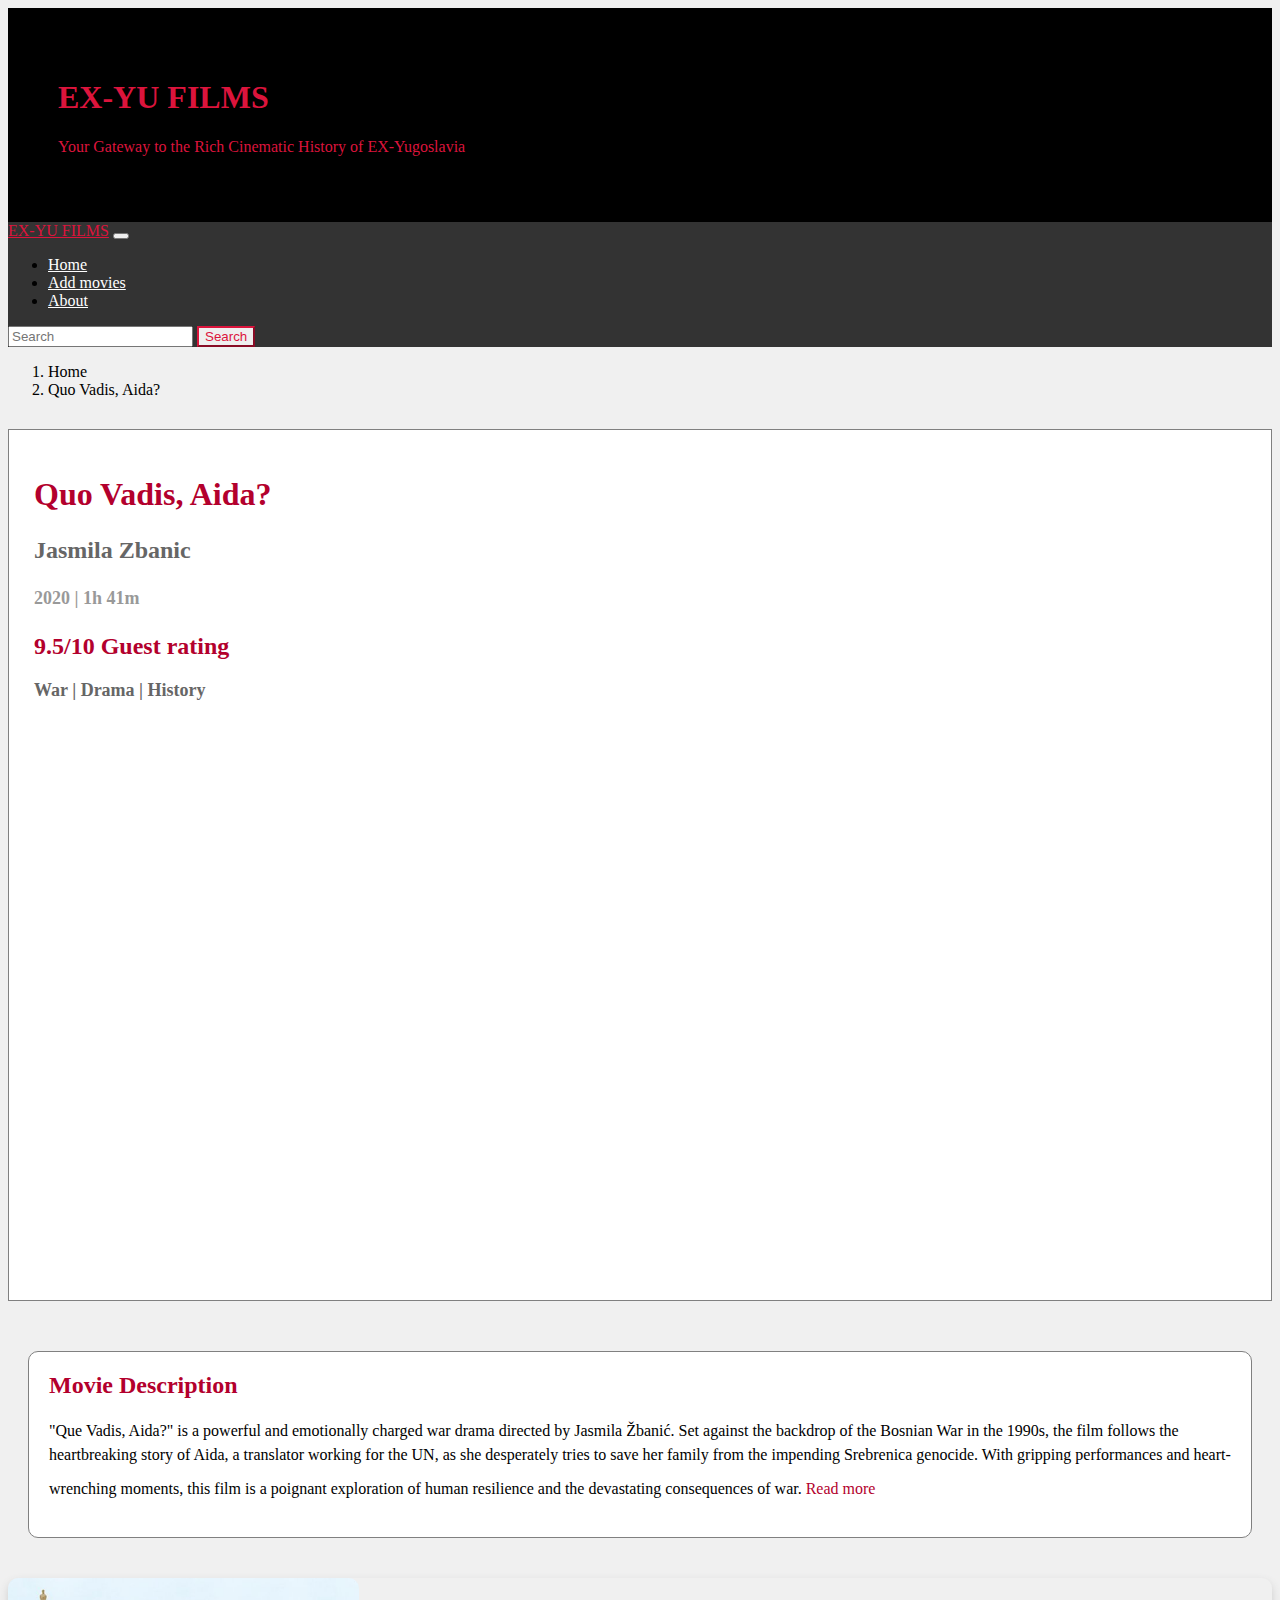
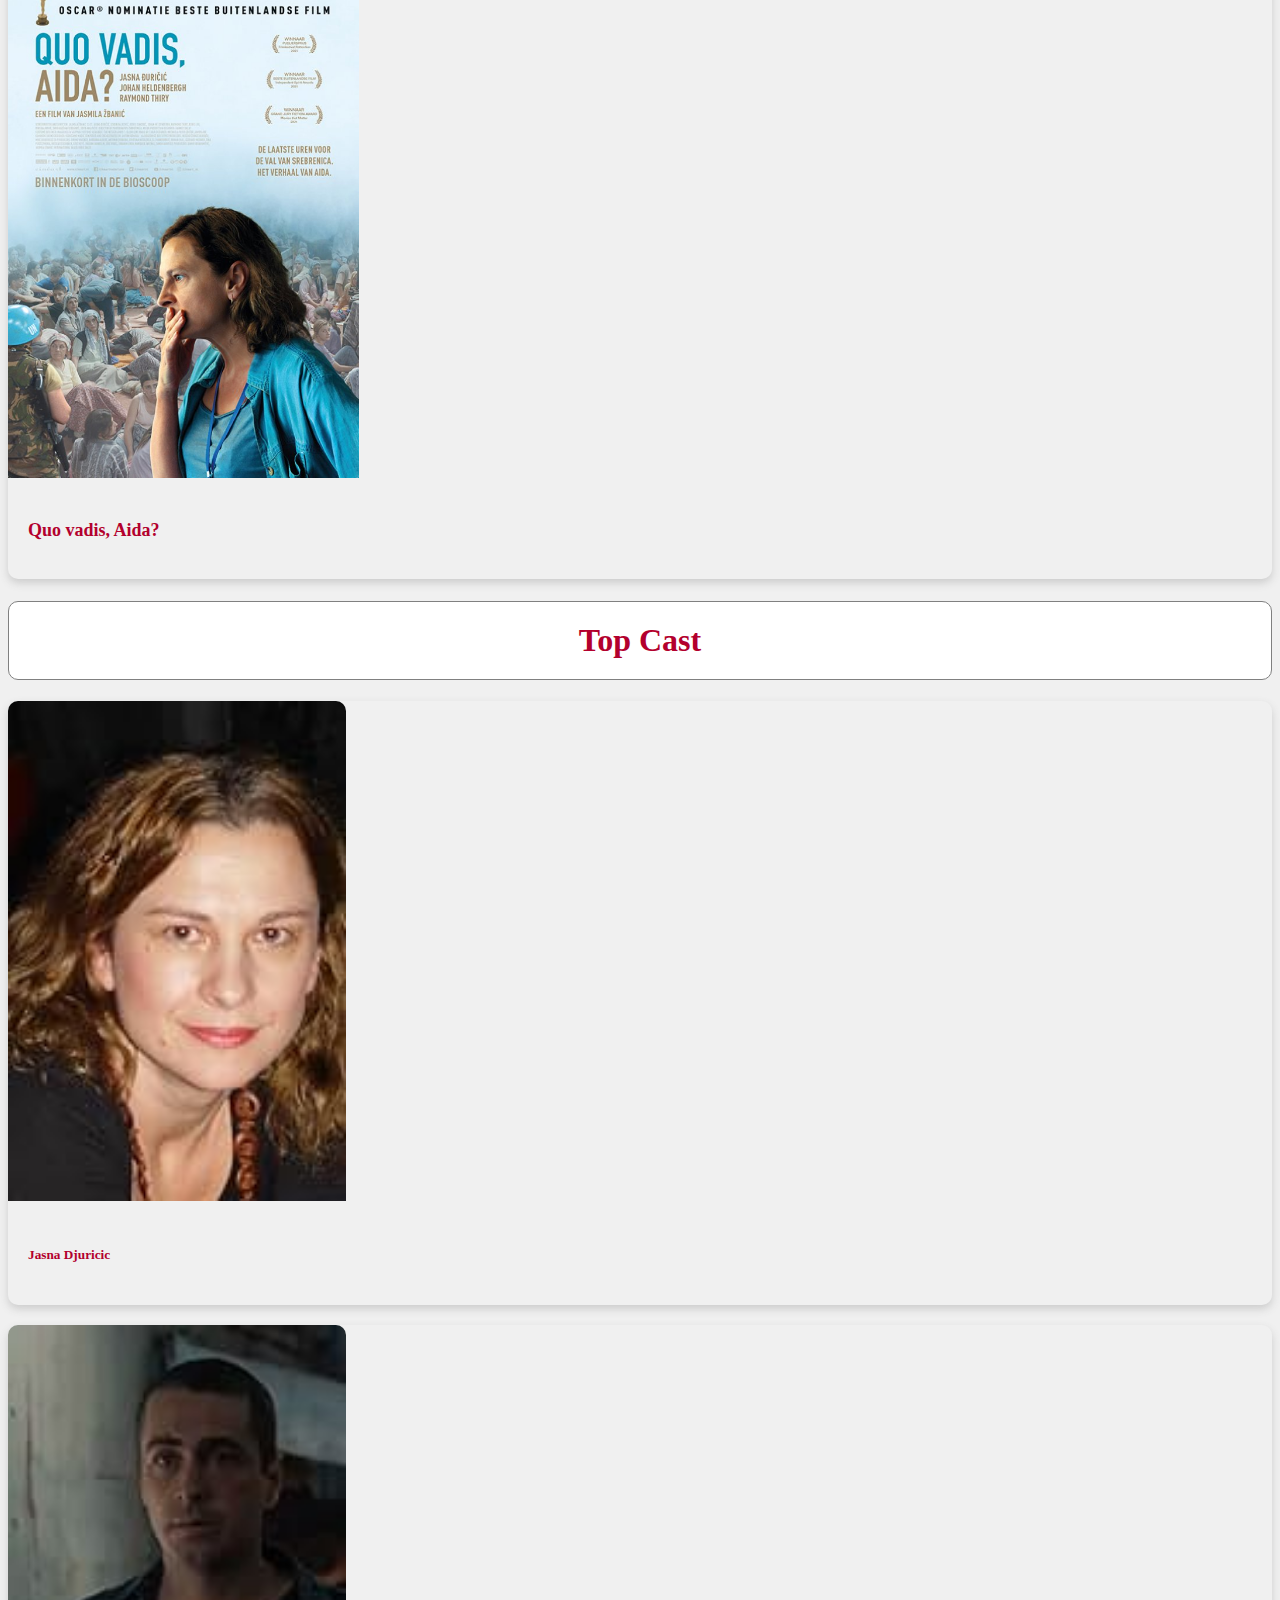
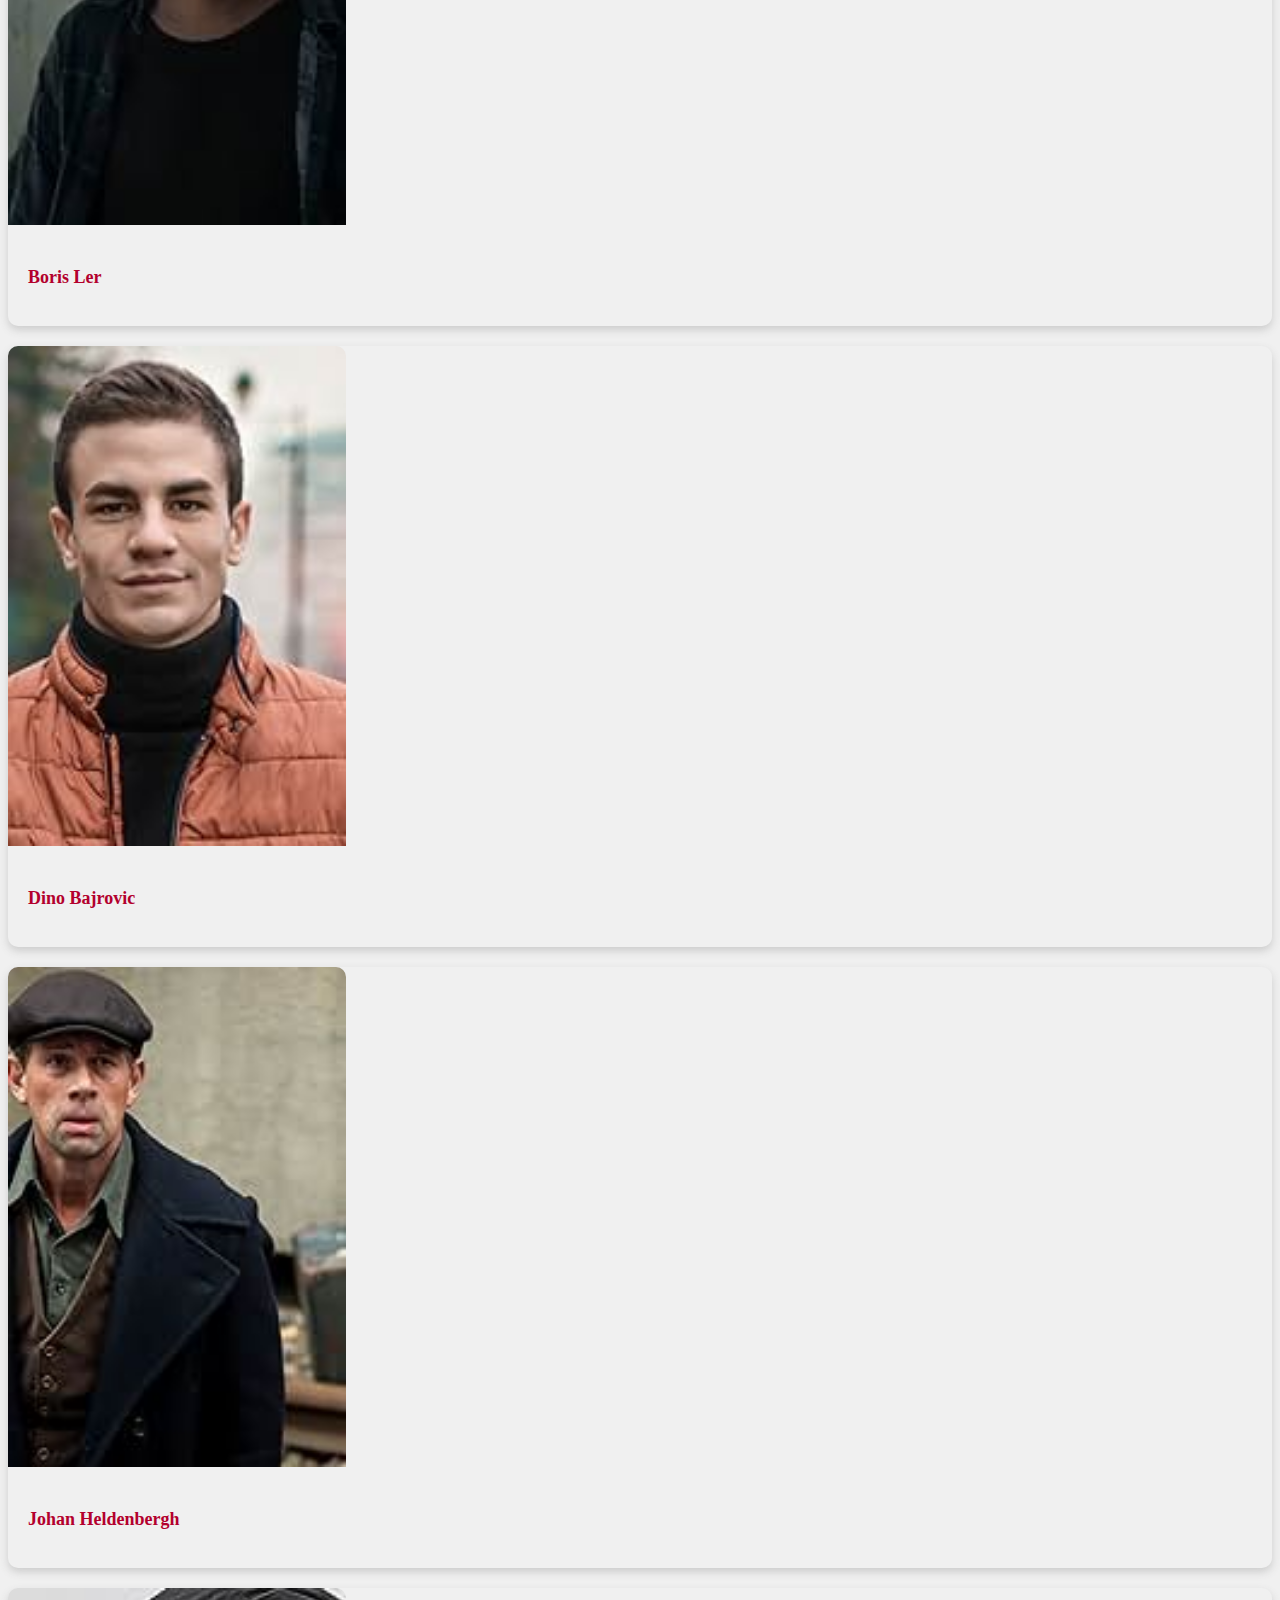
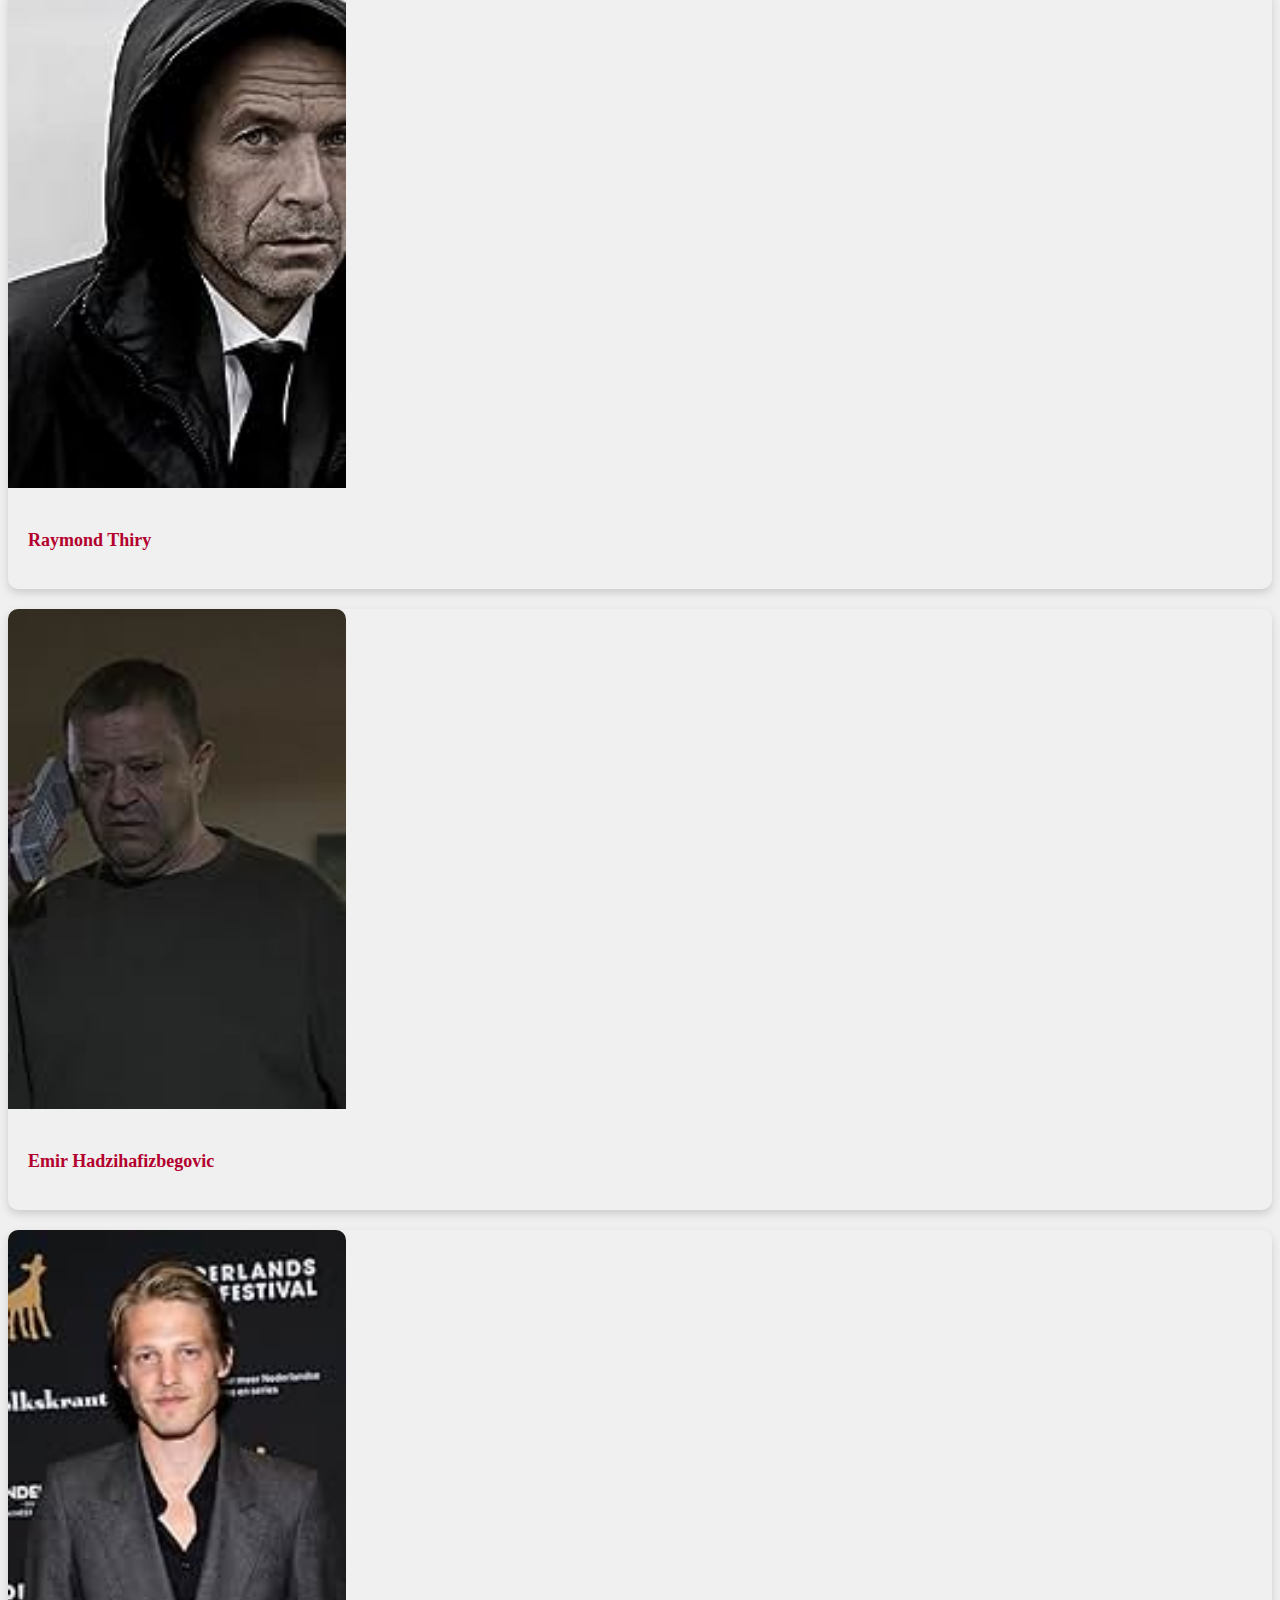
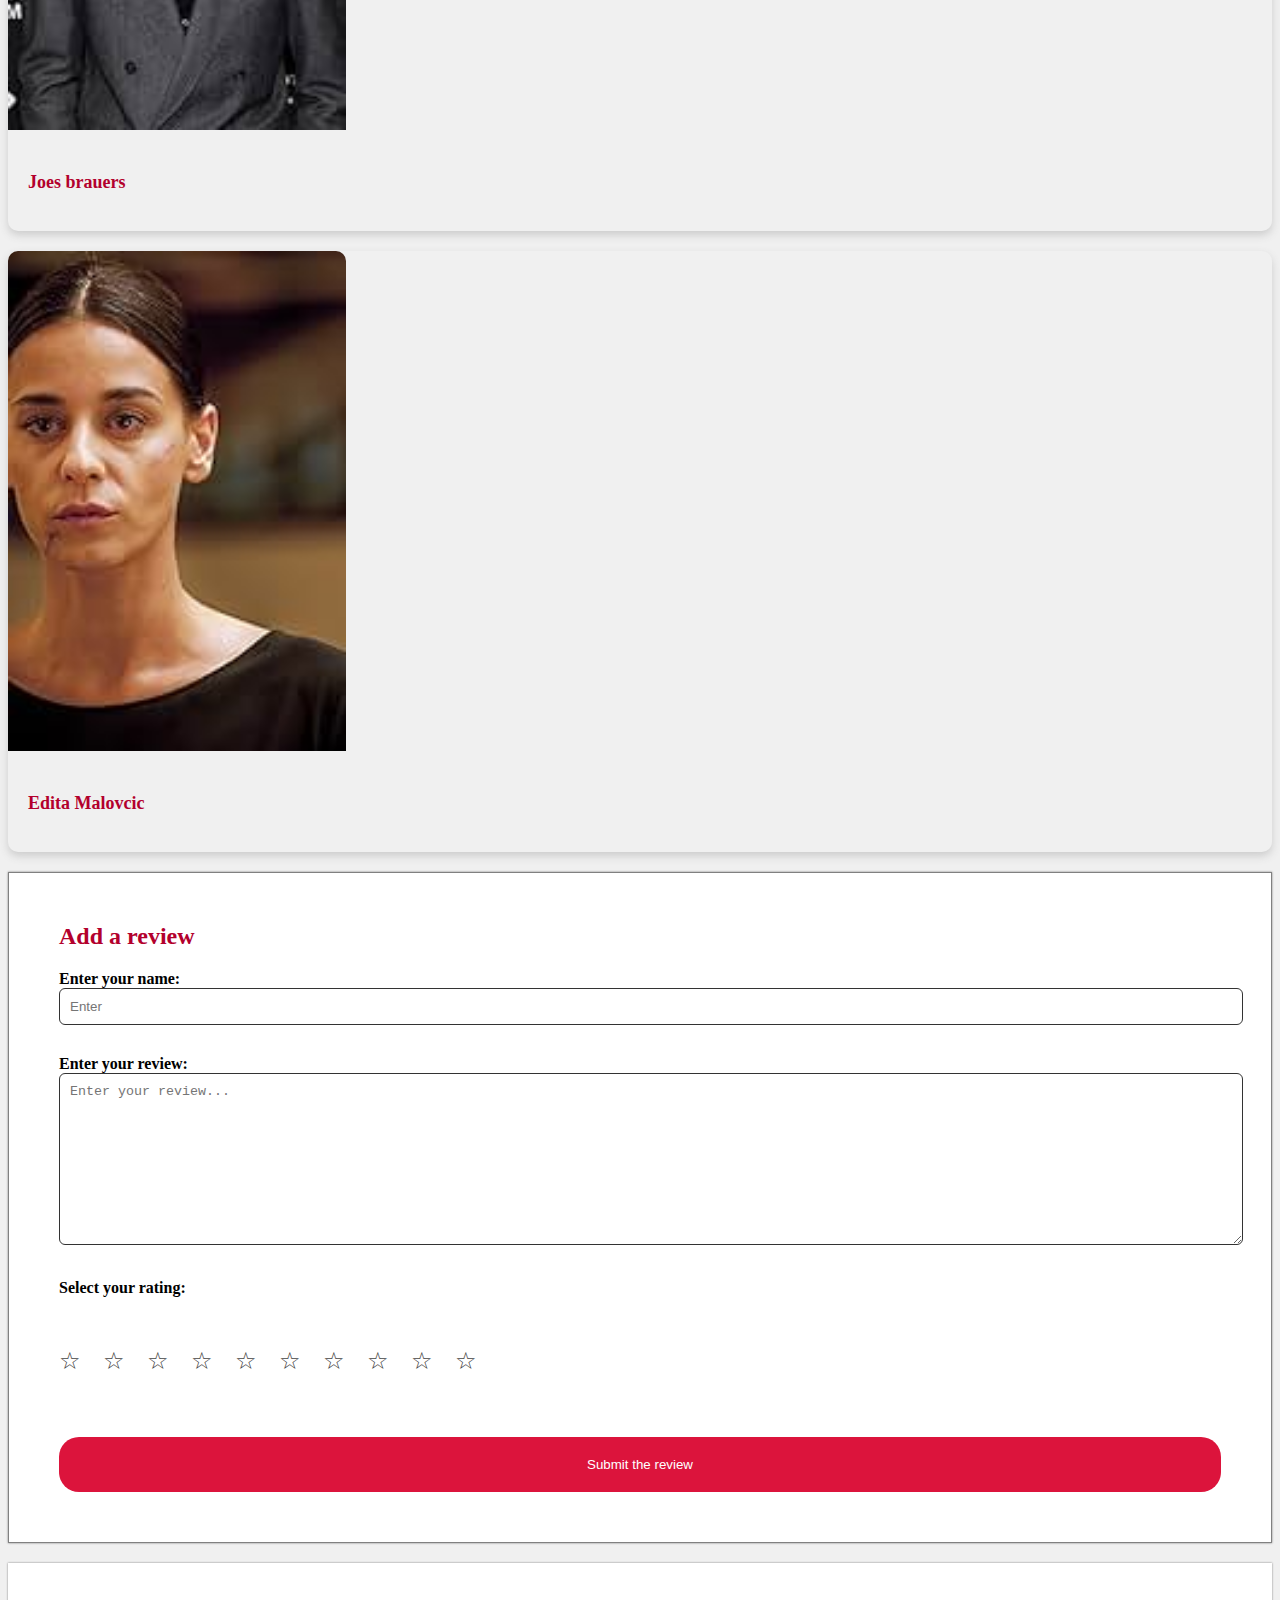
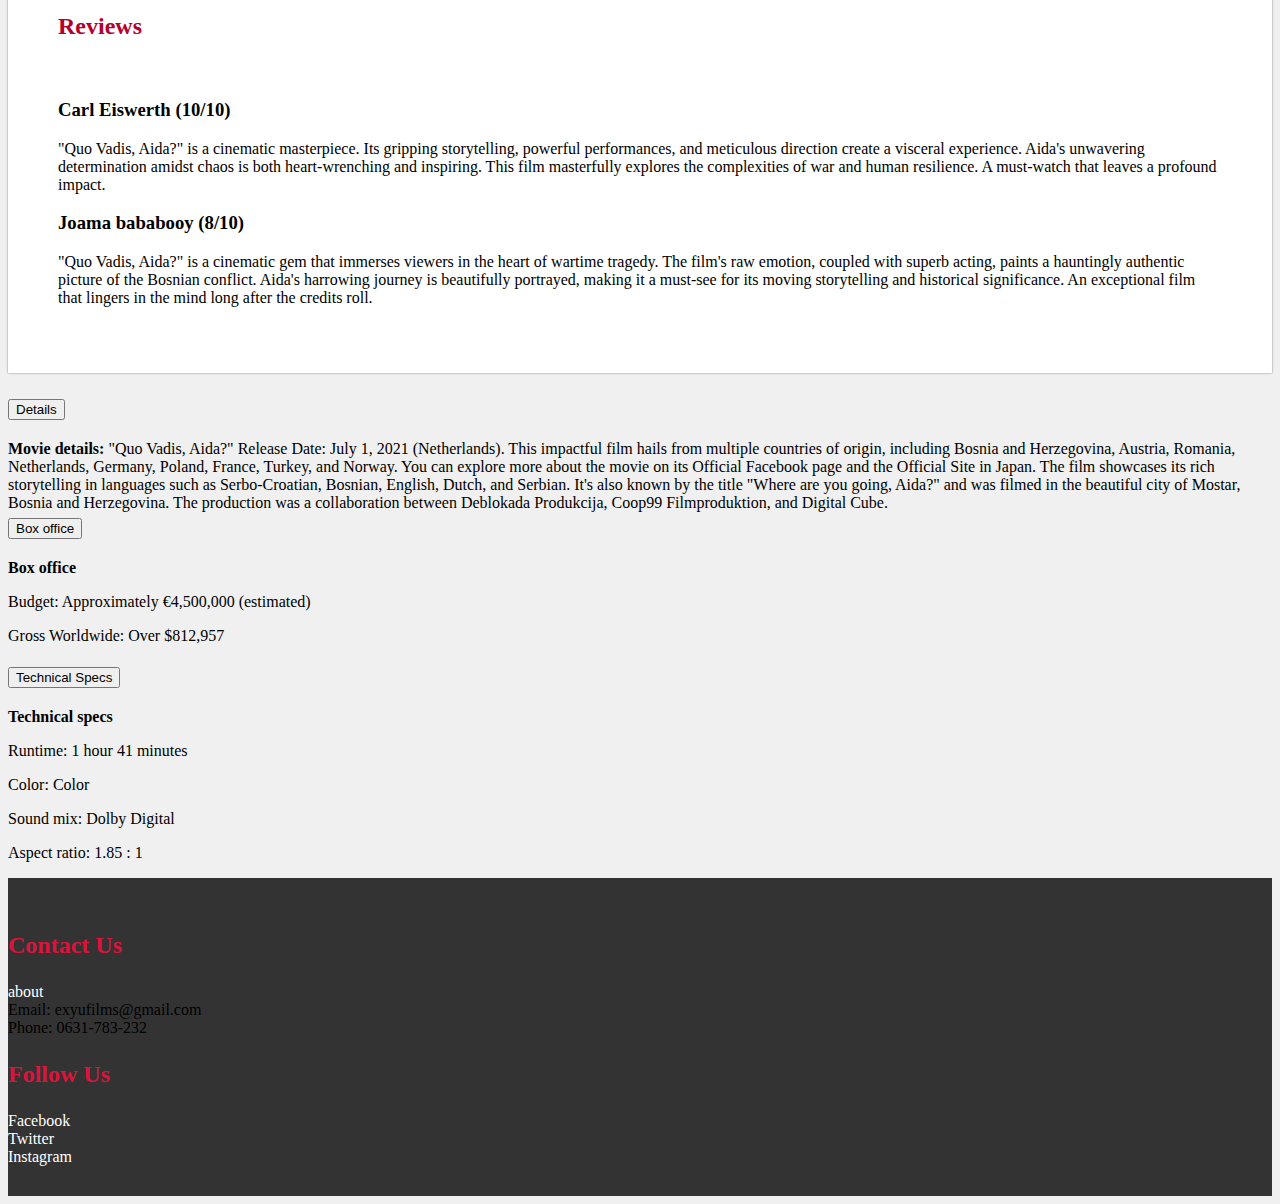
<file: detailpage1.html>
<!doctype html>
<html lang="en">
  <head>
    <meta charset="utf-8">
    <meta name="viewport" content="width=device-width, initial-scale=1">
    <title>Quo vadis, Aida?</title>
    <link href="https://cdn.jsdelivr.net/npm/bootstrap@5.3.2/dist/css/bootstrap.min.css" rel="stylesheet" integrity="sha384-T3c6CoIi6uLrA9TneNEoa7RxnatzjcDSCmG1MXxSR1GAsXEV/Dwwykc2MPK8M2HN" crossorigin="anonymous">
    <link rel="stylesheet" href="./css/mystyle.css">
  </head>
  <body>
    <div class = "container-header text-center">
        <div class = "container">
            <h1 class="display-1"> EX-YU FILMS</h1>
            <p class="lead">Your Gateway to the Rich Cinematic History of EX-Yugoslavia</p>
        </div>
    </div>
    <nav class="navbar navbar-expand-lg custom-navbar sticky-top">
        <div class="container-fluid">
          <a class="navbar-brand" href="#">EX-YU FILMS</a>
          <button class="navbar-toggler" type="button" data-bs-toggle="collapse" data-bs-target="#navbarSupportedContent" aria-controls="navbarSupportedContent" aria-expanded="false" aria-label="Toggle navigation">
            <span class="navbar-toggler-icon"></span>
          </button>
          <div class="collapse navbar-collapse" id="navbarSupportedContent">
            <ul class="navbar-nav me-auto mb-2 mb-lg-0">
              <li class="nav-item">
                <a class="nav-link active" aria-current="page" href="index.html">Home</a>
              </li>
              <li class="nav-item">
                <a class="nav-link" href="./addMovies.html">Add movies</a>
              </li>
              <li class="nav-item">
                <a class="nav-link" href="./about.html">About</a>
              </li>
            </ul>
            <form class="d-flex" role="search">
              <input class="form-control me-2" type="search" placeholder="Search" aria-label="Search">
              <button class="btn btn-outline-success" type="submit">Search</button>
            </form>
          </div>
        </div>
      </nav>
      <nav style="--bs-breadcrumb-divider: url(&#34;data:image/svg+xml,%3Csvg xmlns='http://www.w3.org/2000/svg' width='8' height='8'%3E%3Cpath d='M2.5 0L1 1.5 3.5 4 1 6.5 2.5 8l4-4-4-4z' fill='%236c757d'/%3E%3C/svg%3E&#34;);" aria-label="breadcrumb">
        <ol class="breadcrumb">
          <li class="breadcrumb-item"><a href="./index.html">Home</a></li>
          <li class="breadcrumb-item active" aria-current="page">Quo Vadis, Aida?</li>
        </ol>
      </nav>
      <main class="container detail-container">
        <div class="row detail-title">
            <div class="col-lg-6 detail-title-left">
                <h1>Quo Vadis, Aida?</h1>
                <h3>Jasmila Zbanic</h3>
                <h4>2020 | 1h 41m</h4>
            </div>
            <div class="col-lg-6 detail-title-right">
                <h2>9.5/10 Guest rating</h2>
                <h3>War | Drama | History</h3>
            </div>
        </div>
        <div class="video">
            <iframe width="1020" height="550" src="https://www.youtube.com/embed/ErLD8P4VUjY" title="QUO VADIS, AIDA? | Official UK Trailer [HD]" frameborder="0" allow="accelerometer; autoplay; clipboard-write; encrypted-media; gyroscope; picture-in-picture; web-share" allowfullscreen></iframe>
        </div>
    </main>
    <div class="container">
        <div class="row">
            <div class="col-md-8">
                <div class="description-grid">
                    <div class="description-item">
                        <h2>Movie Description</h2>
                        <p class="txt-short">
                            "Que Vadis, Aida?" is a powerful and emotionally charged war drama directed by Jasmila Žbanić.
                            Set against the backdrop of the Bosnian War in the 1990s, the film follows the heartbreaking story of Aida,
                            a translator working for the UN, as she desperately tries to save her family from the impending Srebrenica genocide.
                            With gripping performances and heart-wrenching moments, this film is a poignant exploration of human resilience and the devastating consequences of war.
                            <a href="#" class="read-more-link">Read more</a>
                        </p>
                        <p class="txt-long">
                            "Que Vadis, Aida?" is a haunting and thought-provoking war drama directed by acclaimed filmmaker Jasmila Žbanić.
                            Set during the brutal Bosnian War in the 1990s, the film tells the harrowing tale of Aida,
                            a skilled translator working for the United Nations at the UN base in the town of Srebrenica.
                            As tensions escalate and the war ravages the region, Aida's world is turned upside down.
                            She desperately tries to ensure the safety of her husband and two sons, who, like many others,
                            have sought refuge in the UN compound, hoping for protection from the impending horrors of war.
                            The film vividly portrays the chaos and desperation that engulfed Srebrenica as the Serbian army advances,
                            leading to the infamous Srebrenica genocide. "Que Vadis, Aida?" offers an intimate and unflinching look at the anguish,
                            fear, and moral dilemmas faced by Aida as she navigates the bureaucratic complexities of the UN and confronts
                            the heartbreaking choices she must make to safeguard her family. The film's compelling narrative is complemented
                            by exceptional performances, particularly by Jasna Đuričić,
                            who portrays Aida with depth and emotional intensity.
                            Žbanić's masterful direction and the film's stunning cinematography immerse viewers in the stark reality of war,
                            making it impossible to turn away from the tragedy unfolding on screen.
                            Ultimately, "Que Vadis, Aida?"
                            is a profoundly moving and essential cinematic experience that sheds light on the dark chapter of the Bosnian War.
                            It serves as a stark reminder of the devastating consequences of conflict, the fragility of human life,
                            and the enduring strength of the human spirit in the face of unimaginable adversity.
                            <a href="#" class="read-less-link">Show less</a>
                        </p>
                    </div>
                </div>
            </div>
            <div class="col-md-4">
                <div class="card"> 
                    <img src="css/img/aida.jpg"class="card-img-top img-fluid">
                    <div class ="card-body">
                        <h3 class="card-title">Quo vadis, Aida?</h3>
                    </div>
                </div>
            </div>
        </div>
    </div>

    <div class= "container">
        <h1 class="cast">Top Cast</h1>
        <div class = "row" id="themovies"> 
            <div class="col-md-3 col-sm-6">
                <div class="card"> 
                    <img src="css/img/jasminadjuricic.jpg"class="card-img-top img-fluid">
                    <div class ="card-body">
                        <h5><a href="actorPage1.html">Jasna Djuricic</a></h5>
                    </div>
                </div>
            </div>
            <div class="col-md-3 col-sm-6">
                <div class="card"> 
                    <img src="css/img/borisler.jpg"class="card-img-top img-fluid">
                    <div class ="card-body">
                        <h3 class="card-title"> Boris Ler</h3> 
                    </div>
                </div>
            </div>
            <div class="col-md-3 col-sm-6">
                <div class="card"> 
                    <img src="css/img/dino.jpg"class="card-img-top img-fluid">
                    <div class ="card-body">
                        <h3 class="card-title">Dino Bajrovic</h3>
                        
                    </div>
                </div>
            </div>
            <div class="col-md-3 col-sm-6">
                <div class="card"> 
                    <img src="css/img/johan.jpg"class="card-img-top img-fluid">
                    <div class ="card-body">
                        <h3 class="card-title">Johan Heldenbergh</h3>
                        
                    </div>
                </div>
            </div>
            <div class="col-md-3 col-sm-6">
                <div class="card"> 
                    <img src="css/img/ray.jpg"class="card-img-top img-fluid">
                    <div class ="card-body">
                        <h3 class="card-title">Raymond Thiry</h3>
                    </div>
                </div>
            </div>
            <div class="col-md-3 col-sm-6">
                <div class="card"> 
                    <img src="css/img/emir.jpg"class="card-img-top img-fluid">
                    <div class ="card-body">
                        <h3 class="card-title">Emir Hadzihafizbegovic</h3>
                        
                    </div>
                </div>
            </div>
            <div class="col-md-3 col-sm-6">
                <div class="card"> 
                    <img src="css/img/joes.jpg"class="card-img-top img-fluid">
                    <div class ="card-body">
                        <h3 class="card-title">Joes brauers</h3>
                        
                    </div>
                </div>
            </div>
            <div class="col-md-3 col-sm-6">
                <div class="card"> 
                    <img src="css/img/edita.jpg"class="card-img-top img-fluid">
                    <div class ="card-body">
                        <h3 class="card-title">Edita Malovcic</h3>
                       
                    </div>
                </div>
            </div>
        </div>
    </div>

    <div class="container review-container">
        <h2> Add a review</h2>
        <form>
            <div class="mb-3">
                <label for="name" class="form-label">Enter your name:</label>
                <input type="text" class="form-control" id="name" placeholder="Enter">
            </div>
            
            <div class="mb-3">
                <label for="review" class="form-label">Enter your review:</label>
                <textarea class="form-control" name="review" id="review" cols="30" rows="10" placeholder="Enter your review..."></textarea>
            </div>
    
            <div class="mb-3">
                <label for="rating" class="form-label">Select your rating:</label>
                <div class="rating">
                    <input type="radio" name="rating" id="star1" class="form-check-input">
                    <label for="star1" class="form-check-label"></label>
                    <input type="radio" name="rating" id="star2" class="form-check-input">
                    <label for="star2" class="form-check-label"></label>
                    <input type="radio" name="rating" id="star3" class="form-check-input">
                    <label for="star3" class="form-check-label"></label>
                    <input type="radio" name="rating" id="star4" class="form-check-input">
                    <label for="star4" class="form-check-label"></label>
                    <input type="radio" name="rating" id="star5" class="form-check-input">
                    <label for="star5" class="form-check-label"></label>
                    <input type="radio" name="rating" id="star6" class="form-check-input">
                    <label for="star6" class="form-check-label"></label>
                    <input type="radio" name="rating" id="star7" class="form-check-input">
                    <label for="star7" class="form-check-label"></label>
                    <input type="radio" name="rating" id="star8" class="form-check-input">
                    <label for="star8" class="form-check-label"></label>
                    <input type="radio" name="rating" id="star9" class="form-check-input">
                    <label for="star9" class="form-check-label"></label>
                    <input type="radio" name="rating" id="star10" class="form-check-input">
                    <label for="star10" class="form-check-label"></label>
                </div>
            </div>
    
            <button type="submit" class="btn btn-primary">Submit the review</button>
        </form>
    </div>    
    <div class="container added-reviews">
        <h2>Reviews</h2>
        <div class="row added-reviews-item">
            <div class="col-md-6">
                <h3>Carl Eiswerth (10/10)</h3>
                <p>"Quo Vadis, Aida?" is a cinematic masterpiece. Its gripping storytelling, powerful performances, and meticulous direction create a visceral experience. Aida's unwavering determination amidst chaos is both heart-wrenching and inspiring. This film masterfully explores the complexities of war and human resilience. A must-watch that leaves a profound impact.</p>
            </div>
            <div class="col-md-6">
                <h3>Joama bababooy (8/10)</h3>
                <p>"Quo Vadis, Aida?" is a cinematic gem that immerses viewers in the heart of wartime tragedy. The film's raw emotion, coupled with superb acting, paints a hauntingly authentic picture of the Bosnian conflict. Aida's harrowing journey is beautifully portrayed, making it a must-see for its moving storytelling and historical significance. An exceptional film that lingers in the mind long after the credits roll.</p>
            </div>
        </div>
    </div>
    <div class="accordion" id="accordionPanelsStayOpenExample">
        <div class="accordion-item">
          <h2 class="accordion-header" id="panelsStayOpen-headingOne">
            <button class="accordion-button" type="button" data-bs-toggle="collapse" data-bs-target="#panelsStayOpen-collapseOne" aria-expanded="true" aria-controls="panelsStayOpen-collapseOne">
                Details
            </button>
          </h2>
          <div id="panelsStayOpen-collapseOne" class="accordion-collapse collapse show" aria-labelledby="panelsStayOpen-headingOne">
            <div class="accordion-body">
              <strong>Movie details:</strong> "Quo Vadis, Aida?" Release Date: July 1, 2021 (Netherlands). This impactful film hails from multiple countries of origin, including Bosnia and Herzegovina, Austria, Romania, Netherlands, Germany, Poland, France, Turkey, and Norway. You can explore more about the movie on its Official Facebook page and the Official Site in Japan. The film showcases its rich storytelling in languages such as Serbo-Croatian, Bosnian, English, Dutch, and Serbian. It's also known by the title "Where are you going, Aida?" and was filmed in the beautiful city of Mostar, Bosnia and Herzegovina. The production was a collaboration between Deblokada Produkcija, Coop99 Filmproduktion, and Digital Cube.
            </div>
          </div>
        </div>
        <div class="accordion-item">
          <h2 class="accordion-header" id="panelsStayOpen-headingTwo">
            <button class="accordion-button collapsed" type="button" data-bs-toggle="collapse" data-bs-target="#panelsStayOpen-collapseTwo" aria-expanded="false" aria-controls="panelsStayOpen-collapseTwo">
              Box office
            </button>
          </h2>
          <div id="panelsStayOpen-collapseTwo" class="accordion-collapse collapse" aria-labelledby="panelsStayOpen-headingTwo">
            <div class="accordion-body">
              <strong>Box office</strong> 
              <p>Budget: Approximately €4,500,000 (estimated)</p>
              <p>Gross Worldwide: Over $812,957</p>
            </div>
          </div>
        </div>
        <div class="accordion-item">
          <h2 class="accordion-header" id="panelsStayOpen-headingThree">
            <button class="accordion-button collapsed" type="button" data-bs-toggle="collapse" data-bs-target="#panelsStayOpen-collapseThree" aria-expanded="false" aria-controls="panelsStayOpen-collapseThree">
              Technical Specs
            </button>
          </h2>
          <div id="panelsStayOpen-collapseThree" class="accordion-collapse collapse" aria-labelledby="panelsStayOpen-headingThree">
            <div class="accordion-body">
              <strong>Technical specs</strong> 
              <p>Runtime: 1 hour 41 minutes</p>
              <p>Color: Color</p>
              <p>Sound mix: Dolby Digital</p>
              <p>Aspect ratio: 1.85 : 1</p>
            </div>
          </div>
        </div>
      </div>
    <script>
        document.addEventListener("DOMContentLoaded", function() {
            const readMoreLink = document.querySelector(".read-more-link");
            const readLessLink = document.querySelector(".read-less-link");
            const shortText = document.querySelector(".txt-short");
            const fullText = document.querySelector(".txt-long");

            readMoreLink.addEventListener("click", function(e) {
                e.preventDefault();
                shortText.style.display = "none";
                fullText.style.display = "block";
            });

            readLessLink.addEventListener("click", function(e) {
                e.preventDefault();
                shortText.style.display = "block";
                fullText.style.display = "none";
            });
        });
    </script>
      <footer class="bg-dark text-light custom-footer">
        <div class="container">
          <div class="row">
            <div class="col-md-6">
              <h3>Contact Us</h3>
              <p>
                <a href="./about.html" style="text-decoration: none;">about</a>
                <br>
                Email: exyufilms@gmail.com
                <br>
                Phone: 0631-783-232
              </p>
            </div>
            <div class="col-md-6">
              <h3>Follow Us</h3>
              <a href="#" class="text-light">Facebook</a><br>
              <a href="#" class="text-light">Twitter</a><br>
              <a href="#" class="text-light">Instagram</a>
            </div>
          </div>
        </div>
      </footer>
      <script src="https://cdn.jsdelivr.net/npm/bootstrap@5.3.2/dist/js/bootstrap.bundle.min.js" integrity="sha384-C6RzsynM9kWDrMNeT87bh95OGNyZPhcTNXj1NW7RuBCsyN/o0jlpcV8Qyq46cDfL" crossorigin="anonymous">
    </script>
  </body>
</html>
</file>
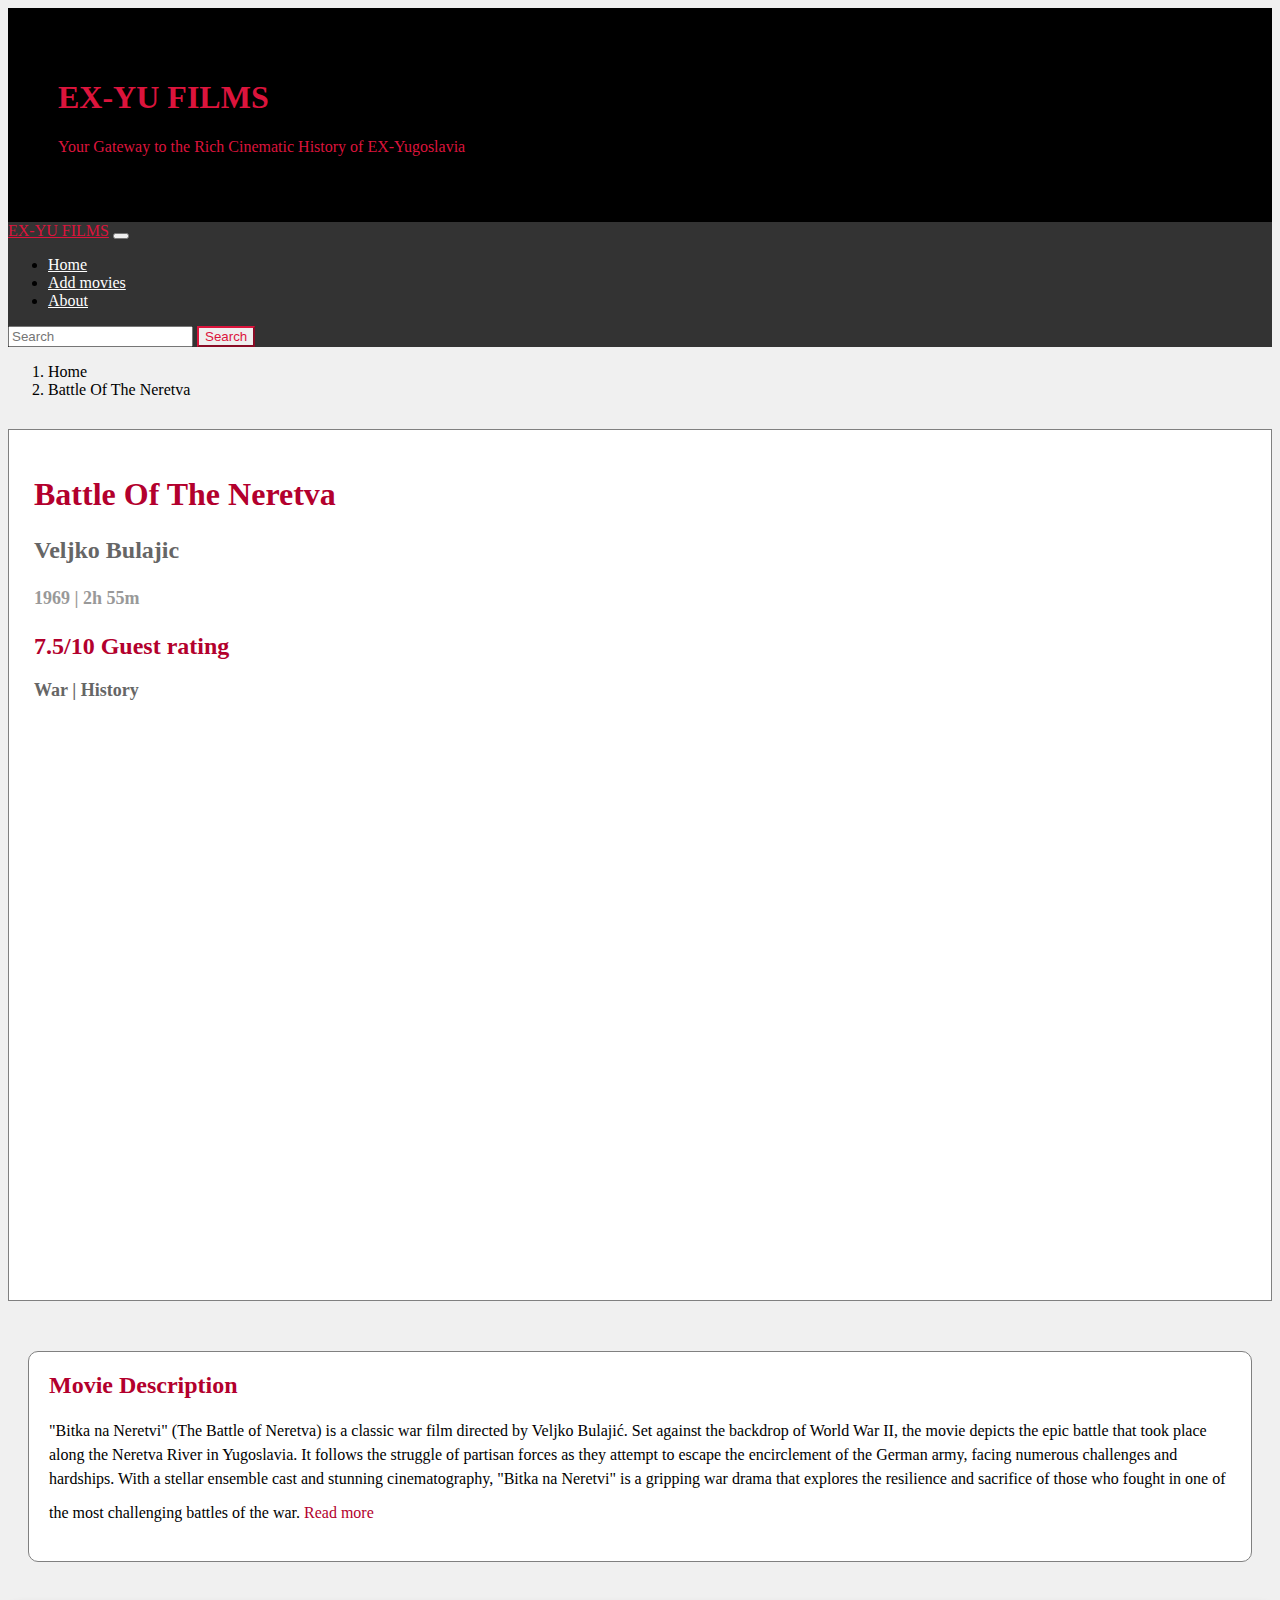
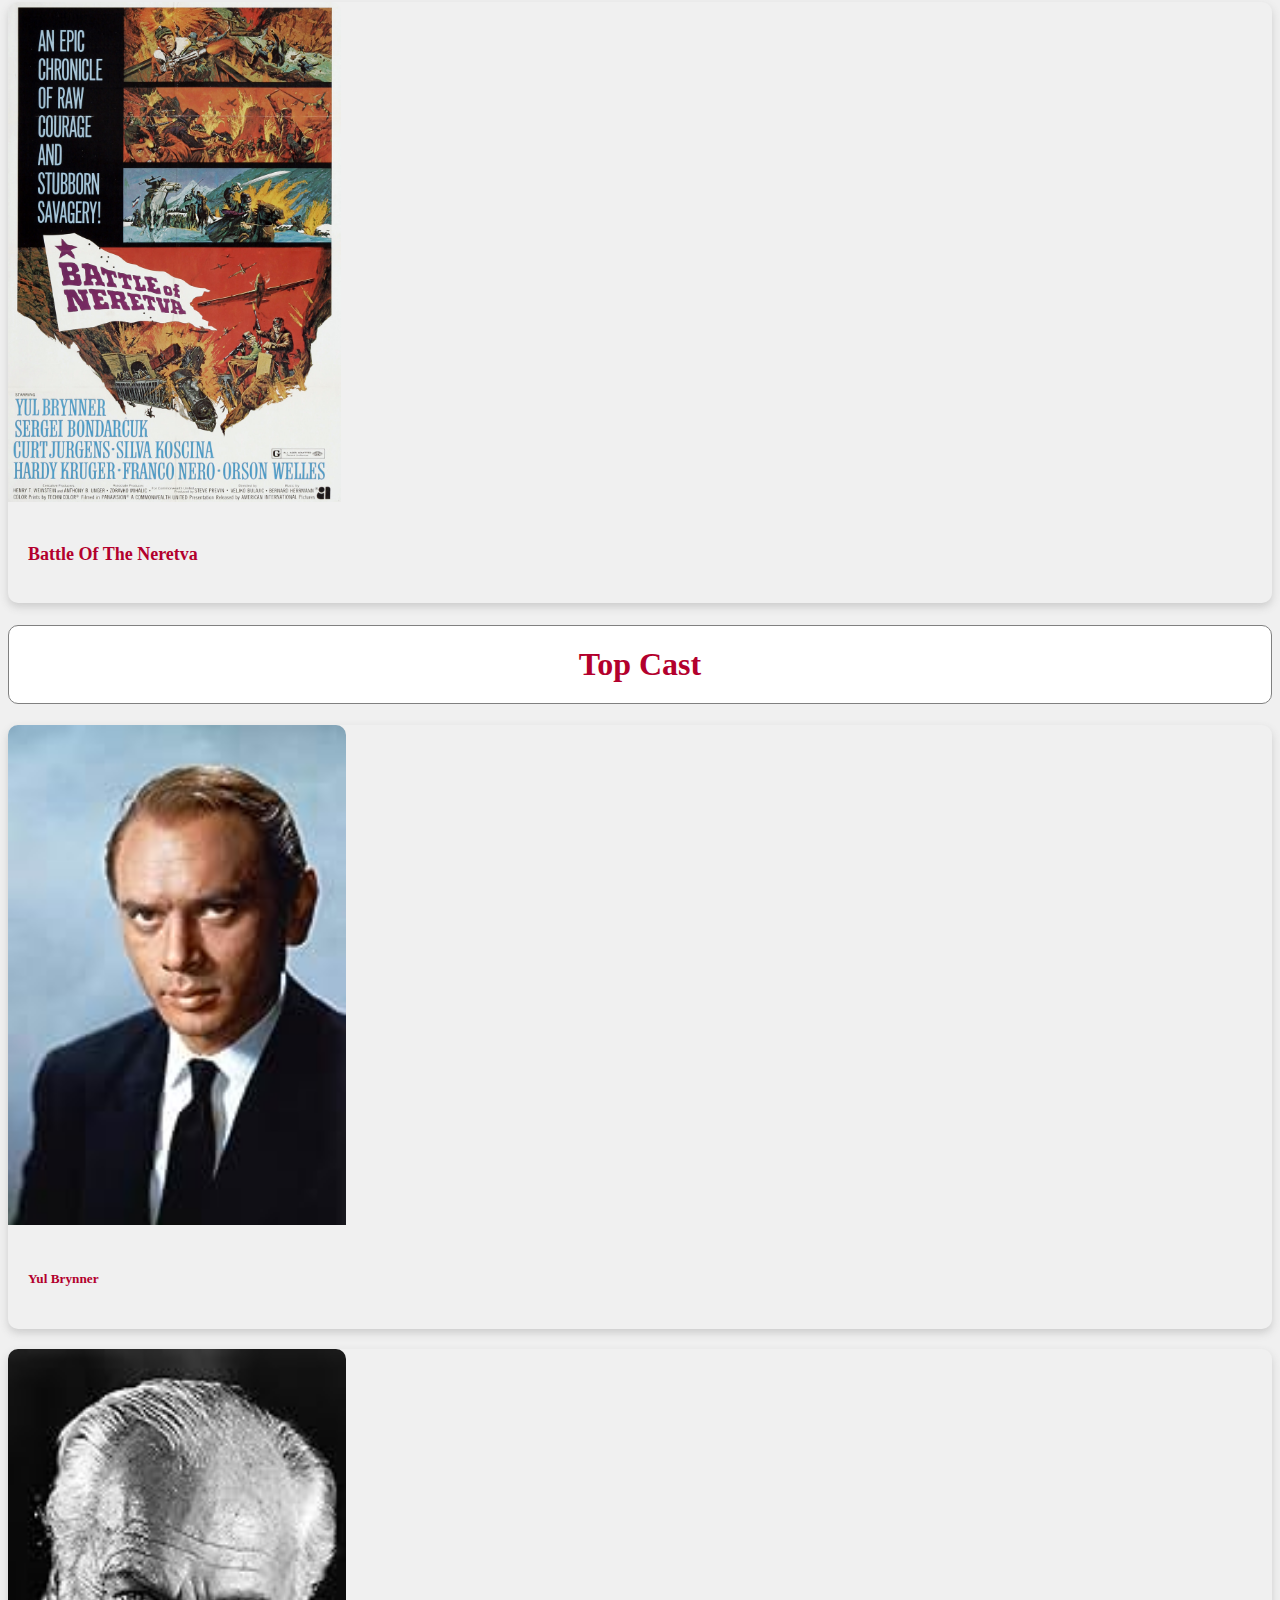
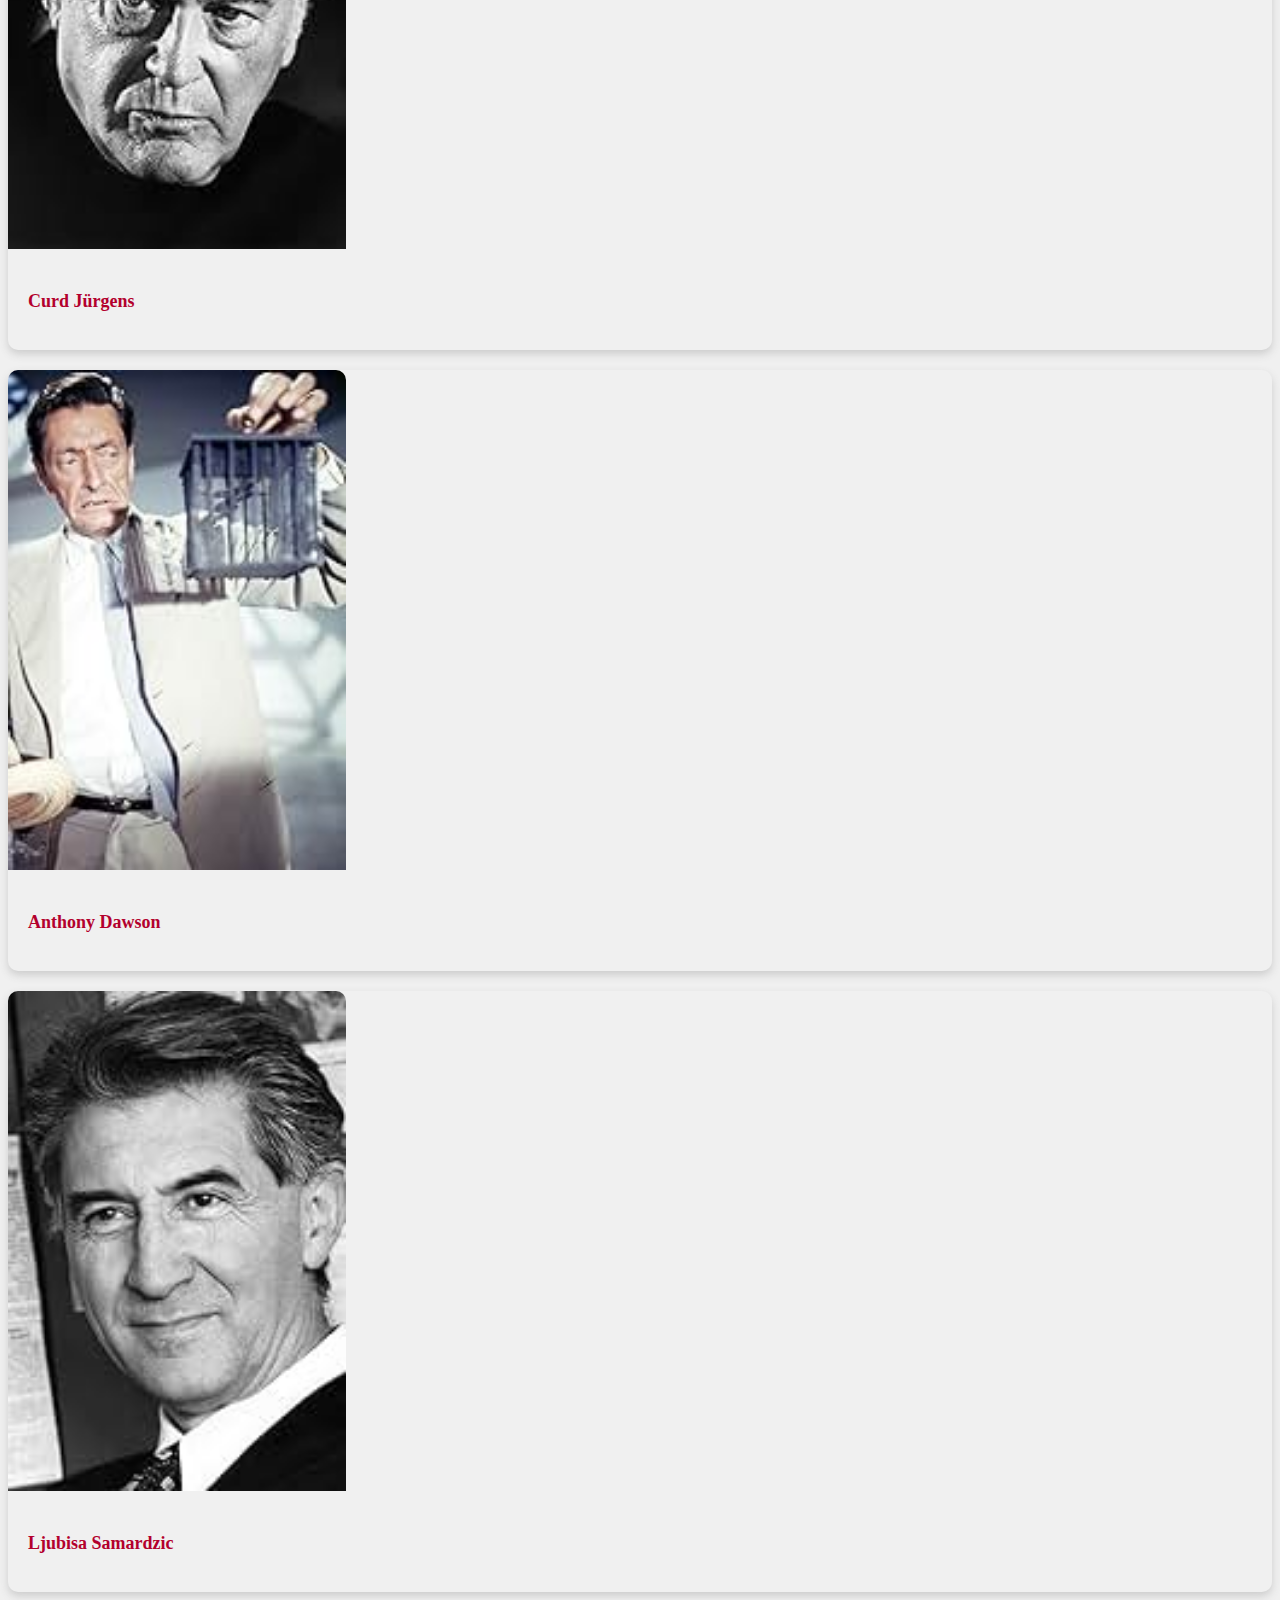
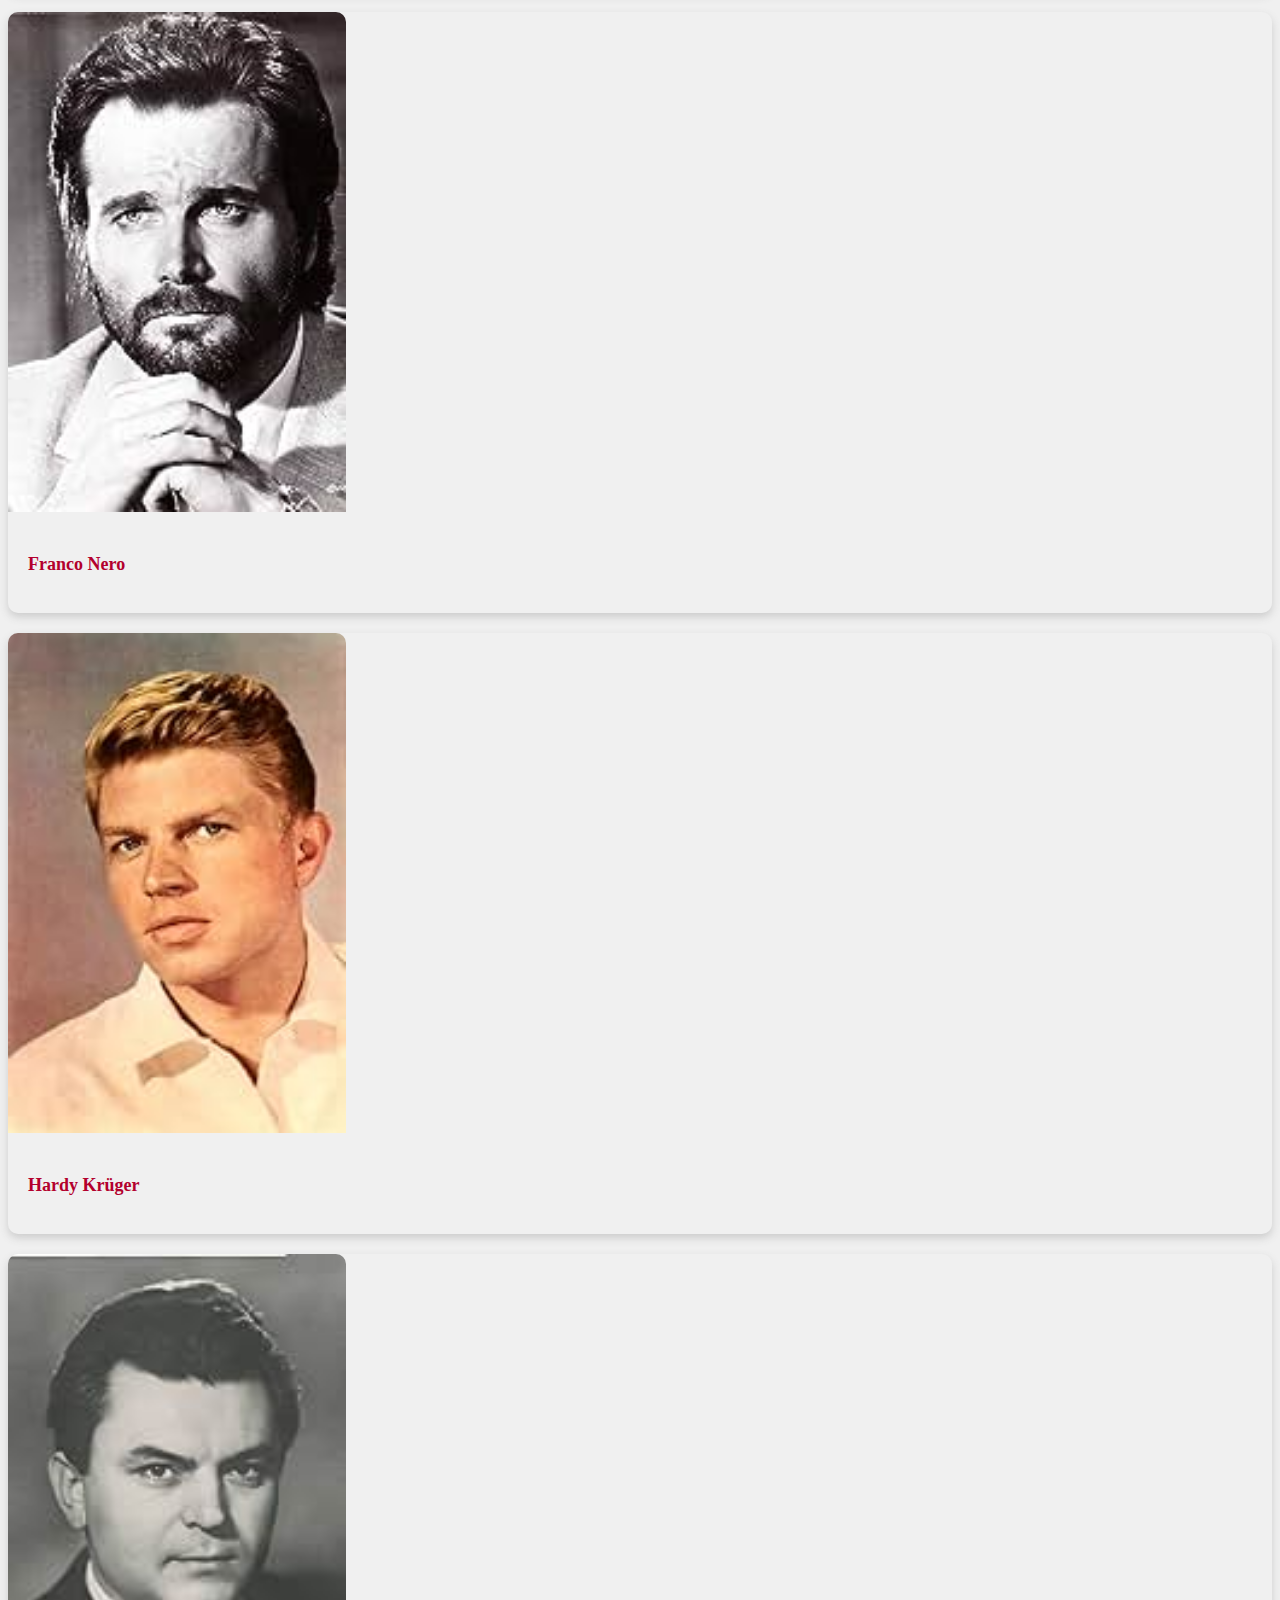
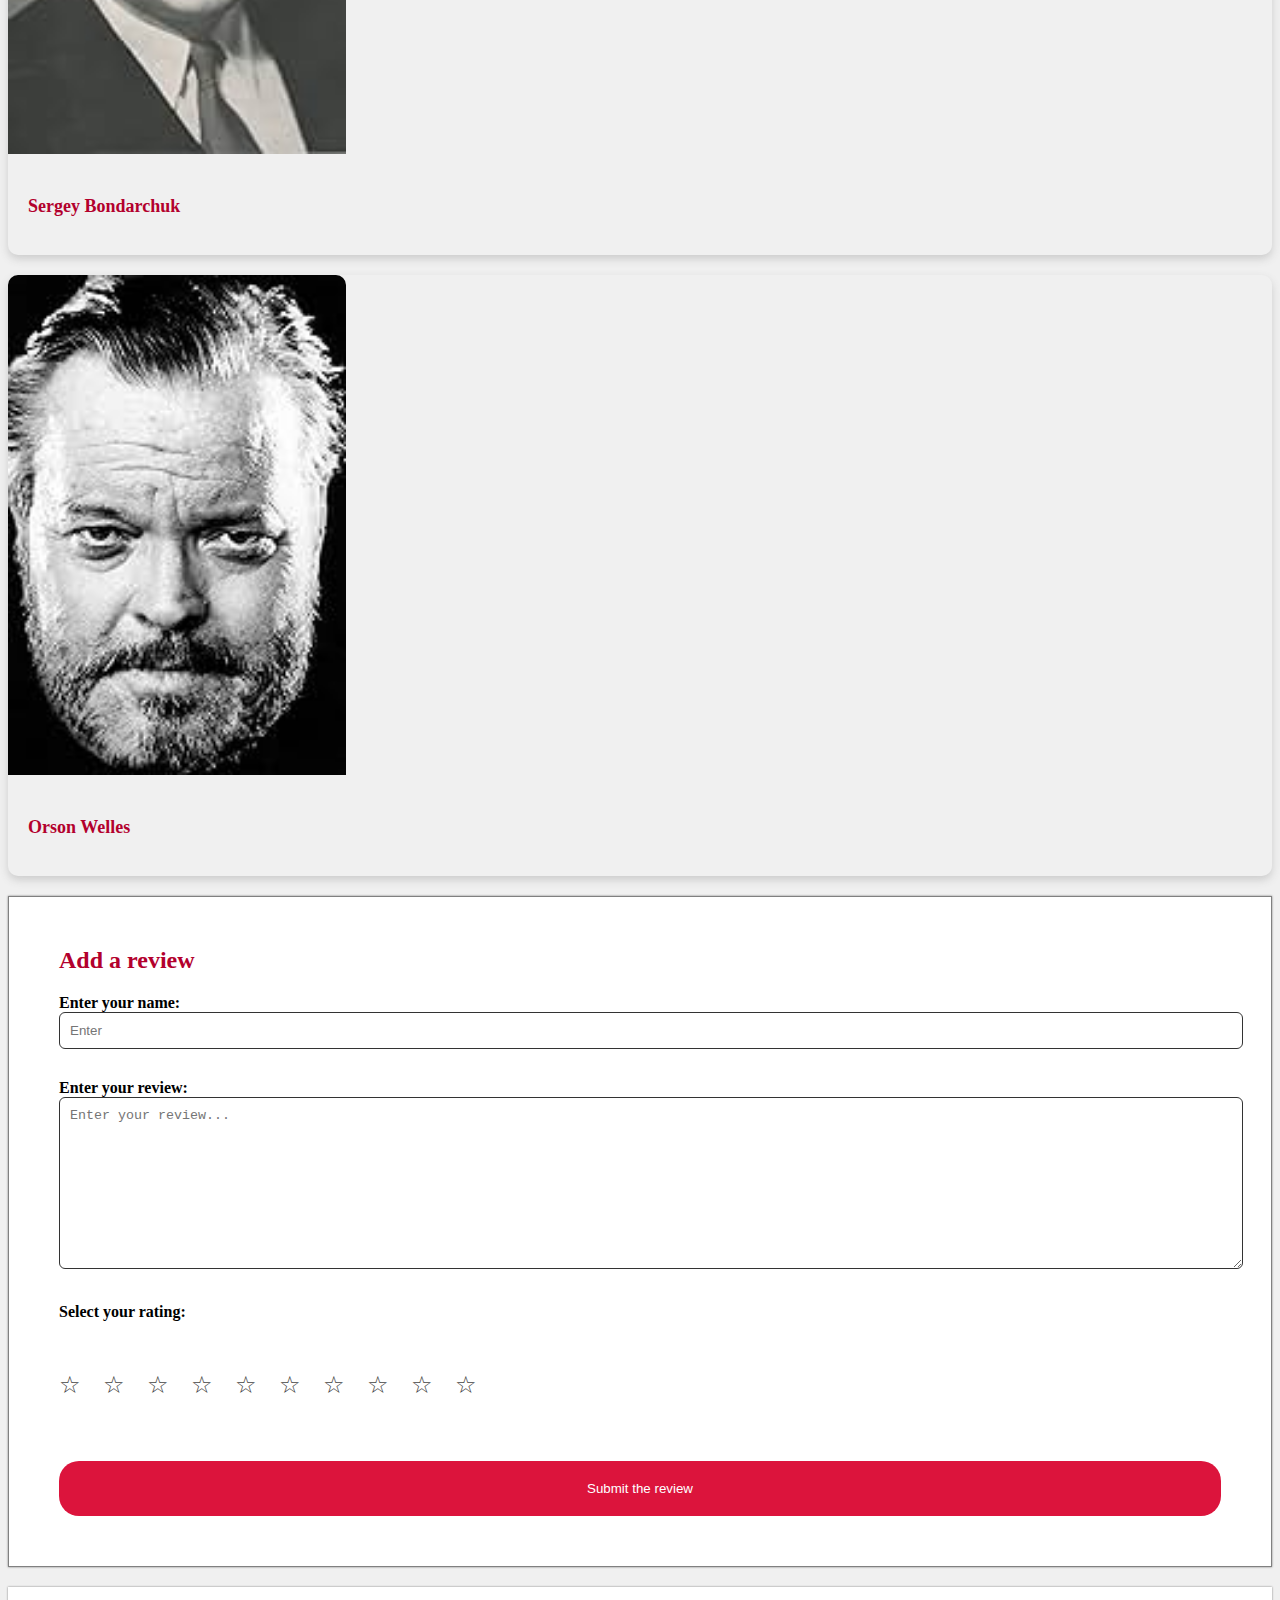
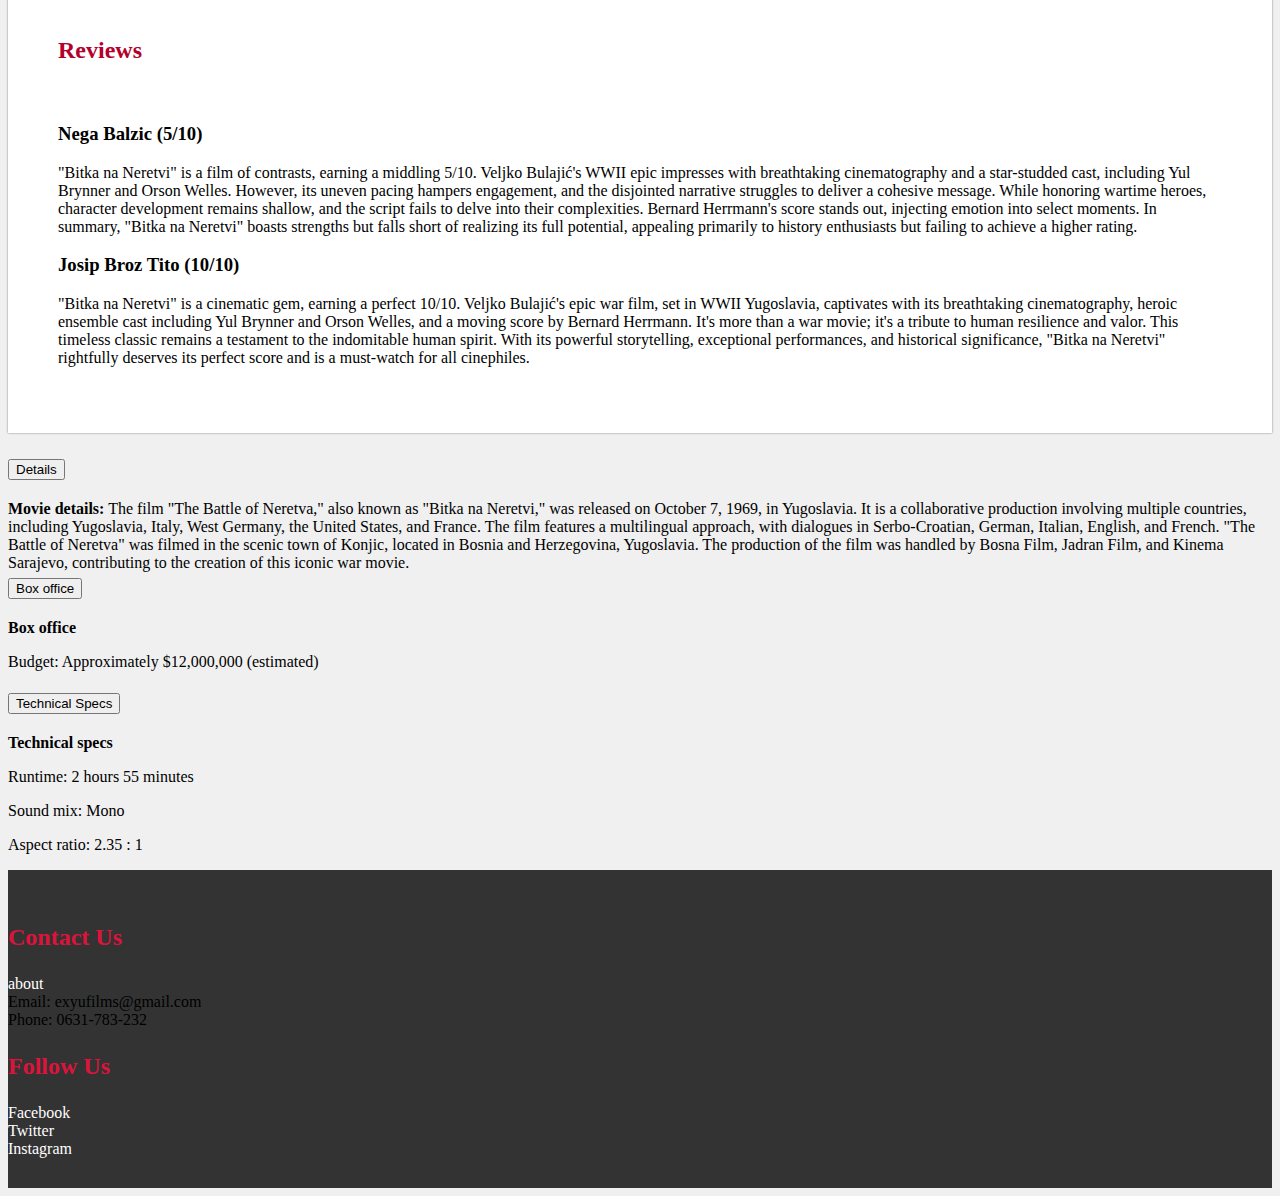
<file: detailpage2.html>
<!doctype html>
<html lang="en">
  <head>
    <meta charset="utf-8">
    <meta name="viewport" content="width=device-width, initial-scale=1">
    <title>Battle Of The Neretva</title>
    <link href="https://cdn.jsdelivr.net/npm/bootstrap@5.3.2/dist/css/bootstrap.min.css" rel="stylesheet" integrity="sha384-T3c6CoIi6uLrA9TneNEoa7RxnatzjcDSCmG1MXxSR1GAsXEV/Dwwykc2MPK8M2HN" crossorigin="anonymous">
    <link rel="stylesheet" href="./css/mystyle.css">
  </head>
  <body>
    <div class = "container-header text-center">
        <div class = "container">
            <h1 class="display-1"> EX-YU FILMS</h1>
            <p class="lead">Your Gateway to the Rich Cinematic History of EX-Yugoslavia</p>
        </div>
    </div>
    <nav class="navbar navbar-expand-lg custom-navbar sticky-top">
        <div class="container-fluid">
          <a class="navbar-brand" href="#">EX-YU FILMS</a>
          <button class="navbar-toggler" type="button" data-bs-toggle="collapse" data-bs-target="#navbarSupportedContent" aria-controls="navbarSupportedContent" aria-expanded="false" aria-label="Toggle navigation">
            <span class="navbar-toggler-icon"></span>
          </button>
          <div class="collapse navbar-collapse" id="navbarSupportedContent">
            <ul class="navbar-nav me-auto mb-2 mb-lg-0">
              <li class="nav-item">
                <a class="nav-link active" aria-current="page" href="index.html">Home</a>
              </li>
              <li class="nav-item">
                <a class="nav-link" href="./addMovies.html">Add movies</a>
              </li>
              <li class="nav-item">
                <a class="nav-link" href="./about.html">About</a>
              </li>
            </ul>
            <form class="d-flex" role="search">
              <input class="form-control me-2" type="search" placeholder="Search" aria-label="Search">
              <button class="btn btn-outline-success" type="submit">Search</button>
            </form>
          </div>
        </div>
      </nav>
      <nav style="--bs-breadcrumb-divider: url(&#34;data:image/svg+xml,%3Csvg xmlns='http://www.w3.org/2000/svg' width='8' height='8'%3E%3Cpath d='M2.5 0L1 1.5 3.5 4 1 6.5 2.5 8l4-4-4-4z' fill='%236c757d'/%3E%3C/svg%3E&#34;);" aria-label="breadcrumb">
        <ol class="breadcrumb">
          <li class="breadcrumb-item"><a href="./index.html">Home</a></li>
          <li class="breadcrumb-item active" aria-current="page">Battle Of The Neretva</li>
        </ol>
      </nav>
      <main class="container detail-container">
        <div class="row detail-title">
            <div class="col-lg-6 detail-title-left">
                <h1>Battle Of The Neretva</h1>
                <h3>Veljko Bulajic</h3>
                <h4>1969 | 2h 55m</h4>
            </div>
            <div class="col-lg-6 detail-title-right">
                <h2>7.5/10 Guest rating</h2>
                <h3>War | History</h3>
            </div>
        </div>
        <div class="video">
            <iframe width="1020" height="550" src="https://www.youtube.com/embed/rb-oAuhjGlo" 
                title="Bitka na Neretvi trailer" 
                frameborder="0" allow="accelerometer; autoplay; clipboard-write; encrypted-media; gyroscope; 
                picture-in-picture; web-share" 
                allowfullscreen>
            </iframe>
        </div>
    </main>
    <div class="container">
        <div class="row">
            <div class="col-md-8">
                <div class="description-grid">
                    <div class="description-item">
                        <h2>Movie Description</h2>
                        <p class="txt-short">
                            "Bitka na Neretvi" (The Battle of Neretva) is a classic war film directed by Veljko Bulajić. 
                            Set against the backdrop of World War II, 
                            the movie depicts the epic battle that took place along the Neretva River in Yugoslavia.
                            It follows the struggle of partisan forces as they attempt to escape the encirclement of the German army,
                            facing numerous challenges and hardships. With a stellar ensemble cast and stunning cinematography, "Bitka na Neretvi" 
                            is a gripping war drama that explores the resilience and sacrifice of those who fought in one of the most challenging battles of the war.
                            <a href="#" class="read-more-link">Read more</a>
                        </p>
                        <p class="txt-long">
                            "Bitka na Neretvi" (The Battle of Neretva) is a monumental war film directed by Veljko Bulajić, released in 1969. It stands as one of the most ambitious productions in Yugoslav cinema history and is renowned for its grand scale and epic storytelling.

                            The film is set during World War II and portrays the dramatic events surrounding the Battle of Neretva, a pivotal conflict between the Yugoslav Partisans and the Axis forces. The battle, fought in the unforgiving terrain of Bosnia and Herzegovina along the Neretva River, was a crucial turning point in the war in Yugoslavia.
                        
                            The storyline revolves around the Partisan resistance fighters led by Josip Broz Tito (played by Richard Burton), who find themselves encircled by the relentless German and Italian forces, led by General Löhr (played by Hardy Krüger) and Field Marshal von Weichs (played by Franco Nero). As the battle rages on, the Partisans face numerous challenges, including the need to secure a safe escape route for wounded civilians and soldiers.
                        
                            "Bitka na Neretvi" is a masterful exploration of the human spirit in times of war, emphasizing themes of courage, sacrifice, and solidarity. The film boasts a stellar international cast, including Yul Brynner as Vlado, Orson Welles as Chetnik Chetah, and Curd Jürgens as von Dietrich, among others. Their performances contribute to the emotional depth of the characters and the narrative.
                        
                            What sets this film apart is its remarkable cinematography and special effects, showcasing the grandeur of the Yugoslav landscape, with stunning visuals of the Neretva River and its surroundings. The battle scenes are meticulously choreographed and executed, immersing the audience in the chaos and brutality of war.
                        
                            "Bitka na Neretvi" is not only a war epic but also a tribute to the resilience and sacrifice of those who fought in one of the most challenging battles of World War II. Its enduring legacy continues to captivate audiences, making it a significant entry in the pantheon of war cinema.
                            <a href="#" class="read-less-link">Show less</a>
                        </p>
                    </div>
                </div>
            </div>
            <div class="col-md-4">
                <div class="card"> 
                    <img src="css/img/bitka.jpg"class="card-img-top img-fluid">
                    <div class ="card-body">
                        <h3 class="card-title">Battle Of The Neretva</h3>
                    </div>
                </div>
            </div>
        </div>
    </div>

    <div class= "container">
        <h1 class="cast">Top Cast</h1>
        <div class = "row" id="themovies"> 
            <div class="col-md-3 col-sm-6">
                <div class="card"> 
                    <img src="css/img/Yul.jpg"class="card-img-top img-fluid">
                    <div class ="card-body">
                        <h5><a href="actorPage2.html">Yul Brynner</a></h5>
                    </div>
                </div>
            </div>
            <div class="col-md-3 col-sm-6">
                <div class="card"> 
                    <img src="css/img/Curd.jpg"class="card-img-top img-fluid">
                    <div class ="card-body">
                        <h3 class="card-title"> Curd Jürgens</h3> 
                    </div>
                </div>
            </div>
            <div class="col-md-3 col-sm-6">
                <div class="card"> 
                    <img src="css/img/anthony.jpg"class="card-img-top img-fluid">
                    <div class ="card-body">
                        <h3 class="card-title">Anthony Dawson</h3>
                        
                    </div>
                </div>
            </div>
            <div class="col-md-3 col-sm-6">
                <div class="card"> 
                    <img src="css/img/ljubisa.jpg"class="card-img-top img-fluid">
                    <div class ="card-body">
                        <h3 class="card-title">Ljubisa Samardzic</h3>
                        
                    </div>
                </div>
            </div>
            <div class="col-md-3 col-sm-6">
                <div class="card"> 
                    <img src="css/img/franco.jpg"class="card-img-top img-fluid">
                    <div class ="card-body">
                        <h3 class="card-title">Franco Nero</h3>
                    </div>
                </div>
            </div>
            <div class="col-md-3 col-sm-6">
                <div class="card"> 
                    <img src="css/img/hardy.jpg"class="card-img-top img-fluid">
                    <div class ="card-body">
                        <h3 class="card-title">Hardy Krüger</h3>
                        
                    </div>
                </div>
            </div>
            <div class="col-md-3 col-sm-6">
                <div class="card"> 
                    <img src="css/img/sergey.jpg"class="card-img-top img-fluid">
                    <div class ="card-body">
                        <h3 class="card-title">Sergey Bondarchuk</h3>
                        
                    </div>
                </div>
            </div>
            <div class="col-md-3 col-sm-6">
                <div class="card"> 
                    <img src="css/img/orson.jpg"class="card-img-top img-fluid">
                    <div class ="card-body">
                        <h3 class="card-title">Orson Welles</h3>
                       
                    </div>
                </div>
            </div>
        </div>
    </div>

    <div class="container review-container">
        <h2> Add a review</h2>
        <form>
            <div class="mb-3">
                <label for="name" class="form-label">Enter your name:</label>
                <input type="text" class="form-control" id="name" placeholder="Enter">
            </div>
            
            <div class="mb-3">
                <label for="review" class="form-label">Enter your review:</label>
                <textarea class="form-control" name="review" id="review" cols="30" rows="10" placeholder="Enter your review..."></textarea>
            </div>
    
            <div class="mb-3">
                <label for="rating" class="form-label">Select your rating:</label>
                <div class="rating">
                    <input type="radio" name="rating" id="star1" class="form-check-input">
                    <label for="star1" class="form-check-label"></label>
                    <input type="radio" name="rating" id="star2" class="form-check-input">
                    <label for="star2" class="form-check-label"></label>
                    <input type="radio" name="rating" id="star3" class="form-check-input">
                    <label for="star3" class="form-check-label"></label>
                    <input type="radio" name="rating" id="star4" class="form-check-input">
                    <label for="star4" class="form-check-label"></label>
                    <input type="radio" name="rating" id="star5" class="form-check-input">
                    <label for="star5" class="form-check-label"></label>
                    <input type="radio" name="rating" id="star6" class="form-check-input">
                    <label for="star6" class="form-check-label"></label>
                    <input type="radio" name="rating" id="star7" class="form-check-input">
                    <label for="star7" class="form-check-label"></label>
                    <input type="radio" name="rating" id="star8" class="form-check-input">
                    <label for="star8" class="form-check-label"></label>
                    <input type="radio" name="rating" id="star9" class="form-check-input">
                    <label for="star9" class="form-check-label"></label>
                    <input type="radio" name="rating" id="star10" class="form-check-input">
                    <label for="star10" class="form-check-label"></label>
                </div>
            </div>
    
            <button type="submit" class="btn btn-primary">Submit the review</button>
        </form>
    </div>    
    <div class="container added-reviews">
        <h2>Reviews</h2>
        <div class="row added-reviews-item">
            <div class="col-md-6">
                <h3>Nega Balzic (5/10)</h3>
                <p>"Bitka na Neretvi" is a film of contrasts, earning a middling 5/10. Veljko Bulajić's WWII epic impresses with breathtaking cinematography and a star-studded cast, including Yul Brynner and Orson Welles. However, its uneven pacing hampers engagement, and the disjointed narrative struggles to deliver a cohesive message. While honoring wartime heroes, character development remains shallow, and the script fails to delve into their complexities. Bernard Herrmann's score stands out, injecting emotion into select moments. In summary, "Bitka na Neretvi" boasts strengths but falls short of realizing its full potential, appealing primarily to history enthusiasts but failing to achieve a higher rating. </p>
            </div>
            <div class="col-md-6">
                <h3>Josip Broz Tito (10/10)</h3>
                <p>"Bitka na Neretvi" is a cinematic gem, earning a perfect 10/10. Veljko Bulajić's epic war film, set in WWII Yugoslavia, captivates with its breathtaking cinematography, heroic ensemble cast including Yul Brynner and Orson Welles, and a moving score by Bernard Herrmann. It's more than a war movie; it's a tribute to human resilience and valor. This timeless classic remains a testament to the indomitable human spirit. With its powerful storytelling, exceptional performances, and historical significance, "Bitka na Neretvi" rightfully deserves its perfect score and is a must-watch for all cinephiles.</p>
            </div>
        </div>
    </div>
    <div class="accordion" id="accordionPanelsStayOpenExample">
        <div class="accordion-item">
          <h2 class="accordion-header" id="panelsStayOpen-headingOne">
            <button class="accordion-button" type="button" data-bs-toggle="collapse" data-bs-target="#panelsStayOpen-collapseOne" aria-expanded="true" aria-controls="panelsStayOpen-collapseOne">
                Details
            </button>
          </h2>
          <div id="panelsStayOpen-collapseOne" class="accordion-collapse collapse show" aria-labelledby="panelsStayOpen-headingOne">
            <div class="accordion-body">
              <strong>Movie details:</strong> The film "The Battle of Neretva," also known as "Bitka na Neretvi," was released on October 7, 1969, in Yugoslavia. It is a collaborative production involving multiple countries, including Yugoslavia, Italy, West Germany, the United States, and France. The film features a multilingual approach, with dialogues in Serbo-Croatian, German, Italian, English, and French. "The Battle of Neretva" was filmed in the scenic town of Konjic, located in Bosnia and Herzegovina, Yugoslavia. The production of the film was handled by Bosna Film, Jadran Film, and Kinema Sarajevo, contributing to the creation of this iconic war movie.
            </div>
          </div>
        </div>
        <div class="accordion-item">
          <h2 class="accordion-header" id="panelsStayOpen-headingTwo">
            <button class="accordion-button collapsed" type="button" data-bs-toggle="collapse" data-bs-target="#panelsStayOpen-collapseTwo" aria-expanded="false" aria-controls="panelsStayOpen-collapseTwo">
              Box office
            </button>
          </h2>
          <div id="panelsStayOpen-collapseTwo" class="accordion-collapse collapse" aria-labelledby="panelsStayOpen-headingTwo">
            <div class="accordion-body">
              <strong>Box office</strong> 
              <p>Budget: Approximately $12,000,000 (estimated)</p>
            </div>
          </div>
        </div>
        <div class="accordion-item">
          <h2 class="accordion-header" id="panelsStayOpen-headingThree">
            <button class="accordion-button collapsed" type="button" data-bs-toggle="collapse" data-bs-target="#panelsStayOpen-collapseThree" aria-expanded="false" aria-controls="panelsStayOpen-collapseThree">
              Technical Specs
            </button>
          </h2>
          <div id="panelsStayOpen-collapseThree" class="accordion-collapse collapse" aria-labelledby="panelsStayOpen-headingThree">
            <div class="accordion-body">
              <strong>Technical specs</strong> 
                <p>Runtime: 2 hours 55 minutes </p>
                <p>Sound mix: Mono</p>
                <p>Aspect ratio: 2.35 : 1</p>
            </div>
          </div>
        </div>
      </div>
    <script>
        document.addEventListener("DOMContentLoaded", function() {
            const readMoreLink = document.querySelector(".read-more-link");
            const readLessLink = document.querySelector(".read-less-link");
            const shortText = document.querySelector(".txt-short");
            const fullText = document.querySelector(".txt-long");

            readMoreLink.addEventListener("click", function(e) {
                e.preventDefault();
                shortText.style.display = "none";
                fullText.style.display = "block";
            });

            readLessLink.addEventListener("click", function(e) {
                e.preventDefault();
                shortText.style.display = "block";
                fullText.style.display = "none";
            });
        });
    </script>
      <footer class="bg-dark text-light custom-footer">
        <div class="container">
          <div class="row">
            <div class="col-md-6">
              <h3>Contact Us</h3>
              <p>
                <a href="./about.html" style="text-decoration: none;">about</a>
                <br>
                Email: exyufilms@gmail.com
                <br>
                Phone: 0631-783-232
              </p>
            </div>
            <div class="col-md-6">
              <h3>Follow Us</h3>
              <a href="#" class="text-light">Facebook</a><br>
              <a href="#" class="text-light">Twitter</a><br>
              <a href="#" class="text-light">Instagram</a>
            </div>
          </div>
        </div>
      </footer>
      <script src="https://cdn.jsdelivr.net/npm/bootstrap@5.3.2/dist/js/bootstrap.bundle.min.js" integrity="sha384-C6RzsynM9kWDrMNeT87bh95OGNyZPhcTNXj1NW7RuBCsyN/o0jlpcV8Qyq46cDfL" crossorigin="anonymous">
    </script>
  </body>
</html>
</file>
<file: css/mystyle.css>
body{
    background-color: #f0f0f0;
}

/*header*/
.container-header {
    background-color: #000000;
    color: crimson;
    padding: 50px;
}

/*Navbar*/
.custom-navbar {
    background-color: #333;
}
.navbar-nav .nav-item .nav-link {
    color: white;
}

.navbar-nav .nav-item .nav-link:hover {
    color: crimson; 
}

.navbar .navbar-brand {
    color: crimson; 
}

.btn-outline-success {
    color: crimson;
    border-color: crimson; 
}

.btn-outline-success:hover {
    background-color: crimson;
    color: white;
}
.hide {
    display: none;
}

/*Carousel*/
#carouselExampleInterval {
    margin-bottom: 20px;

}

/* Cards */
.card {
    margin-top: 20px;
    margin-bottom: 20px;
}
.card-title {
    color: #b3002d;
}

.card-img-top {
    object-fit: cover;
    height: 500px;
}

/* footer */
footer {
    padding: 30px 0;
    background-color: #333;
}
  
footer h3 {
    font-size: 24px;
    color: crimson;
}
  
footer p {
    font-size: 16px;
}
  
footer a {
    text-decoration: none;
    margin-right: 10px;
    color: #fff;
}




/* form addmovie page css*/
.container-form{
    margin: 50px;
    background-color: #fff;
    padding: 50px;
    border: 1px solid grey;
    border-radius: 5px;
}
.container-form h2 {
    text-align: center;
    margin-bottom: 20px;
    color: #b3002d;
}

.form-label {
    font-weight: bold;
}

.form-select {
    width: 100%;
    padding: 10px;
    margin-bottom: 20px;
    border: 1px solid #ccc;
    border-radius: 5px;
    box-shadow: 1px 1px 5px rgba(0, 0, 0, 0.2);
}

.btn-primary {
    display: block;
    width: 100%;
    padding: 10px;
    background-color: crimson;
    color: #fff;
    border: none;
    border-radius: 5px;
    cursor: pointer;
    transition: background-color 0.3s;
}

.btn-primary:hover {
    background-color: #b3002d;
}

.form-control[type="file"] {
    border: none;
    padding: 0;
    margin: 0;
    background: none;
}

form .mb-3 {
    margin-bottom: 20px;
}

.form-control[id="movieDescription"] {
    height: auto;
    min-height: 150px;
}

/* about page css*/

.creator-information {
    margin-top: 30px;
    background-color: #fff;
    padding: 25px;
    border: 1px solid grey;
    border-radius: 5px;
    margin-bottom: 30px;
}

.creator-information h2 {
    margin-bottom: 20px;
    font-size: 28px;
    margin-top: 0;
    color: #b3002d;
}

.creator-information p {
    margin-bottom: 25px;
    font-size: 16px;
    line-height: 2;
}


/* css detailpage */

.detail-container {
    background-color: #fff;
    margin-top: 30px;
    padding: 25px;
    border: 1px solid grey;
    margin-bottom: 30px;
}

.detail-title {
    margin-bottom: 20px;
}

.detail-title h1 {
    font-size: 32px;
    color: #b3002d;
}

.detail-title h3 {
    font-size: 24px;
    color: #666;
}

.detail-title h4 {
    font-size: 18px;
    color: #999;
}

.detail-title-right h2 {
    font-size: 24px;
    color: #b3002d;
}

.detail-title-right h3 {
    font-size: 18px;
    color: #666;
}
.video iframe {
    width: 100%;
    border: none;
}
@media (max-width: 768px) {
    .video iframe {
        width: 100%;
    }
}

/* css detailpage description and poster */

.description-grid {
    padding: 20px;
    border-radius: 10px;
}

.description-item {
    background-color: #fff;
    padding: 20px;
    border: 1px solid grey;
    border-radius: 10px;
}

h2 {
    font-size: 24px;
    margin-top: 0;
    color: #b3002d;
}

p.txt-short, p.txt-long {
    font-size: 16px;
    line-height: 1.5;
}

.read-more-link, .read-less-link {
    display: inline-block;
    margin-top: 10px;
    text-decoration: none;
    color: #b3002d;
    cursor: pointer;
}
.card {
    border: none;
    border-radius: 10px;
    box-shadow: 0 4px 8px #ccc;
}

.card-title {
    font-size: 18px;
}

.card-img-top {
    border-radius: 10px 10px 0 0;
}

.card-body {
    padding: 20px;
}
.txt-long {
    display: none;
}

.card-body h5 a {
    text-decoration: none;
    color: #b3002d;
}
.cast{
    color: #b3002d;
    text-align: center;
    background-color: #fff;
    padding: 20px;
    border-radius: 10px;
    border: 1px solid grey;
}

/* detailpage css movie-review*/

.review-container {
    margin-top: 20px;
    margin-bottom: 20px;
    padding: 50px;
    background-color: #fff;
    box-shadow: 0 0 2px grey;
    border: 1px solid grey;
}

.review-container .form-label {
    font-weight: bold;
}

.review-container .form-control {
    border: 1px solid #333;
    border-radius: 6px;
    margin-bottom: 10px;
    padding: 10px;
    width: 100%;
}

.review-container .btn-primary {
    cursor: pointer;
    background-color: crimson;
    color: #fff;
    padding: 20px 40px;
    border-radius: 20px;
    border: none;
}

.review-container .btn-primary:hover {
    background-color: #b3002d;
}

.review-container .rating {
    margin: 50px auto;
    max-width: 100%;
}

.review-container .rating label {
    display: inline-block;
    height: 40px;
    cursor: pointer;
    position: relative;
    width: 40px;
}
.rating label::after {
    font-size: 24px;
    transition: all 0.4s ease-out;
    -webkit-font-smoothing: antialiased;
    content: "☆";
    color: #444;
    top: 0;
    left: 0;
    width: 100%;
    height: 100%;
    -webkit-animation: 1s pulse ease;
    animation: 1s pulse ease;
}

.rating label:hover::after {
    text-shadow: 0 0 15px grey;
    color: grey;
}

.rating input {
    display: none;
}

.rating input:checked + label::after,
.rating input:checked ~ label::after {
    color: gold;
    text-shadow: 0 0 20px gold;
    content: "★";
}

/*reviews css*/

.added-reviews{
    margin: 0 auto;
    padding: 20px;
    margin-bottom: 20px;
    background-color: #fff;
    box-shadow: 0 0 2px grey;
}
.added-reviews h2{

    margin: 30px;
    color: #b3002d;

}
.added-reviews-item{
    margin: 20px;
    padding: 10px;
}

/* css actorspage*/

.actor-title {
    background-color: #fff;
    margin-top: 20px;
    margin-bottom: 20px;
    padding: 30px;
    box-shadow: 0 0 2px grey;
}

.actor-grid {
    background-color: #fff;
    box-shadow: 0 0 2px grey;
}

.actor-title h1 {
    color: #b3002d;
    text-align: center;
}

.actor-item p {
    margin: 30px;
}

.actor-item h2 {
    color: #b3002d;
}

.actor-item {
    text-align: center;
    color: #b3002d;
    padding: 10px;
    margin: 20px;
    background-color: #f2f2f2;
}

.actor-item img {
    height: auto;
    max-width: 100%;
}
.text-area {
    font-size: 15px;
    margin: 20px;
    line-height: 1.3;
    max-width: auto;
    color: black;
    text-align: left;
}
.read-more-link,
.read-less-link {
    cursor: pointer;
    color: #b3002d;
}

.read-more-link:hover,
.read-less-link:hover {
    text-decoration: underline;
}
.txt-long {
    display: none;
}

/* css actorpage kfor*/
.kfor {
    background-color: #fff; 
    padding: 20px;
    margin-top: 20px; 
    box-shadow: 0 0 2px grey;
    text-align: center; 
}

.kfor h2 {
    color: #b3002d;
}

/*breadcrumbs*/

.breadcrumb-item a {
    text-decoration: none;
    color: black;
}
.breadcrumb-item a:hover {
    color: #b3002d;
}
</file>
